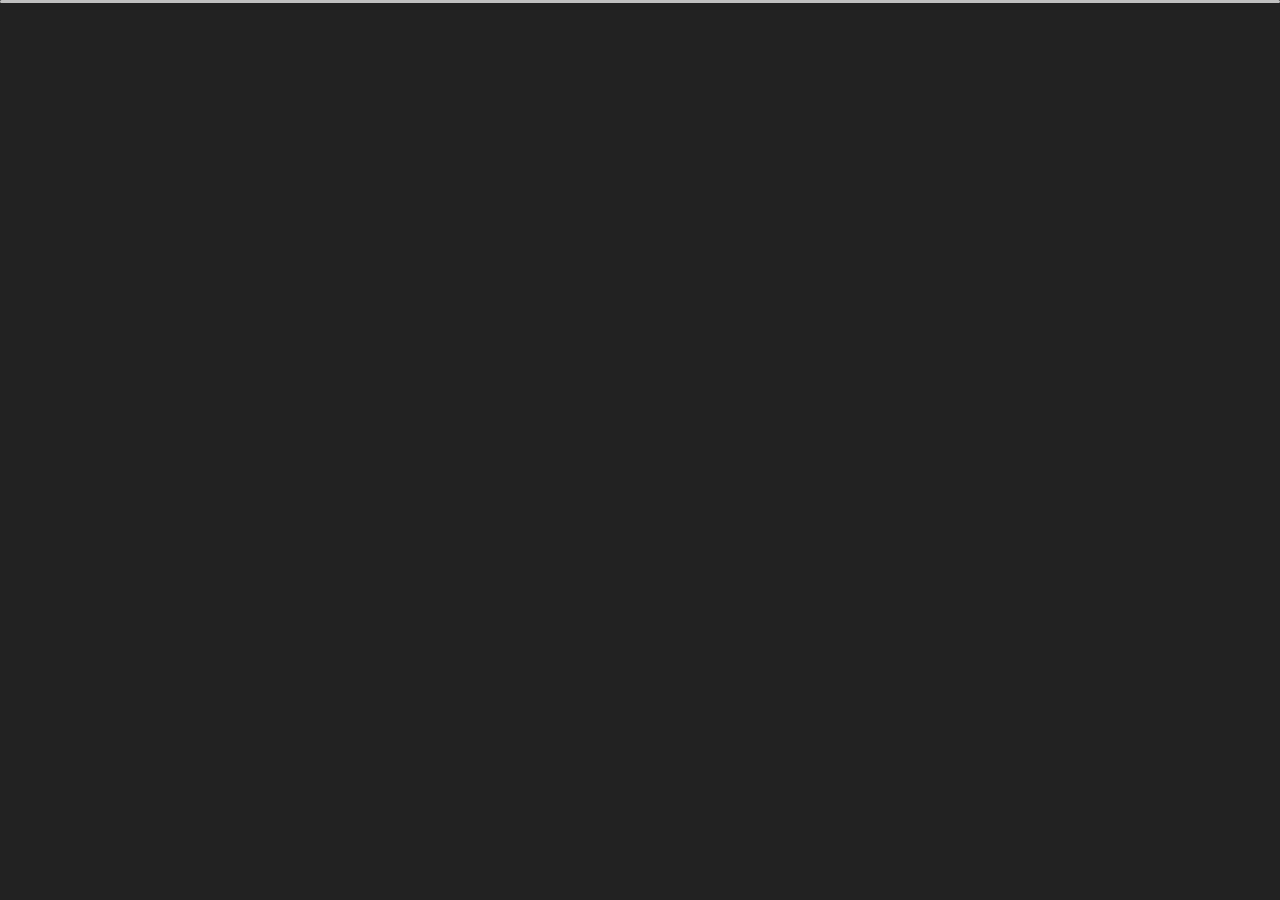
<file: index.html>
﻿<!DOCTYPE html>
<html lang="en">


<head>
    <meta charset="utf-8">
    <title>SilverGuidance</title>
    <meta name="viewport" content="width=device-width, initial-scale=1">

    <!-- Template Google Fonts -->
    <link href="https://fonts.googleapis.com/css?family=Poppins:400,400i,500,500i,600,600i,700,700i,800,800i,900,900i" rel="stylesheet">
    <link href="https://fonts.googleapis.com/css?family=Open+Sans:300,400,400i,600,600i,700" rel="stylesheet">

    <!-- Template CSS Files -->
    <link href="css/bootstrap.min.css" rel="stylesheet">
    <link href="css/preloader.min.css" rel="stylesheet">
    <link href="css/circle.css" rel="stylesheet">
    <link href="css/font-awesome.min.css" rel="stylesheet">
    <link href="css/fm.revealator.jquery.min.css" rel="stylesheet">
    <link href="css/style.css" rel="stylesheet">

    <!-- CSS Skin File -->
    <link href="css/skins/silver.css" rel="stylesheet">

    <!-- Modernizr JS File -->
    <script src="js/modernizr.custom.js"></script>
</head>

<body class="home">

<!-- Header Starts -->
<header class="header" id="navbar-collapse-toggle">
    <!-- Fixed Navigation Starts -->
    <ul class="icon-menu d-none d-lg-block revealator-slideup revealator-once revealator-delay1">
        <li class="icon-box active">
            <i class="fa fa-home"></i>
            <a href="index.html">
                <h2>Home</h2>
            </a>
        </li>
        <li class="icon-box">
            <i class="fa fa-user"></i>
            <a href="about.html">
                <h2>About</h2>
            </a>
        </li>
        <li class="icon-box">
            <i class="fa fa-briefcase"></i>
            <a href="portfolio.html">
                <h2>Portfolio</h2>
            </a>
        </li>
        <li class="icon-box">
            <i class="fa fa-envelope-open"></i>
            <a href="contact.html">
                <h2>Contact</h2>
            </a>
        </li>
        <li class="icon-box">
            <i class="fa fa-comments"></i>
            <a href="blog.html">
                <h2>Blog</h2>
            </a>
        </li>
    </ul>
    <!-- Fixed Navigation Ends -->
    <!-- Mobile Menu Starts -->
    <nav role="navigation" class="d-block d-lg-none">
        <div id="menuToggle">
            <input type="checkbox" />
            <span></span>
            <span></span>
            <span></span>
            <ul class="list-unstyled" id="menu">
                <li class="active"><a href="index.html"><i class="fa fa-home"></i><span>Home</span></a></li>
                <li><a href="about.html"><i class="fa fa-user"></i><span>About</span></a></li>
                <li><a href="portfolio.html"><i class="fa fa-folder-open"></i><span>Portfolio</span></a></li>
                <li><a href="contact.html"><i class="fa fa-envelope-open"></i><span>Contact</span></a></li>
                <li><a href="blog.html"><i class="fa fa-comments"></i><span>Blog</span></a></li>
            </ul>
        </div>
    </nav>
    <!-- Mobile Menu Ends -->
</header>
<!-- Header Ends -->
<!-- Main Content Starts -->
<section class="container-fluid main-container container-home p-0 revealator-slideup revealator-once revealator-delay1">
    <div class="color-block d-none d-lg-block"></div>
    <div class="row home-details-container align-items-center">
        <div class="col-lg-4 bg position-fixed d-none d-lg-block"></div>
        <div class="col-12 col-lg-8 offset-lg-4 home-details text-left text-sm-center text-lg-left">
            <div>
                <img src="img/img-mobile.jpg" class="img-fluid main-img-mobile d-none d-sm-block d-lg-none" alt="my picture" />
                <h6 class="text-uppercase open-sans-font mb-0 d-block d-sm-none d-lg-block">Hi There !</h6>
                <h1 class="text-uppercase poppins-font"><span>We're</span> SilverGuidance</h1>
                <p class="open-sans-font">We provide community service oppurtunities for high school students to assist the senior community !</p>
                <a href="about.html" class="btn btn-about">more about us</a>
            </div>
        </div>
    </div>
    <div class="container">
        <div class="row">
            <!-- Personal Info Starts -->
            <div class="col-12 col-lg-5 col-xl-6">
                <div class="row">
                    <div class="col-12">
                        <h3 class="text-uppercase custom-title mb-0 ft-wt-600">personal infos</h3>
                    </div>
                    <div class="col-12 d-block d-sm-none">
                        <img src="img/img-mobile.jpg" class="img-fluid main-img-mobile" alt="my picture" />
                    </div>
                    <div class="col-6">
                        <ul class="about-list list-unstyled open-sans-font">
                            <li> <span class="title">first name :</span> <span class="value d-block d-sm-inline-block d-lg-block d-xl-inline-block">Yuki</span> </li>
                            <li> <span class="title">last name :</span> <span class="value d-block d-sm-inline-block d-lg-block d-xl-inline-block">Matsumura</span> </li>
                        </ul>
                    </div>
                    <div class="col-6">
                        <ul class="about-list list-unstyled open-sans-font">
                            <li> <span class="title">Address :</span> <span class="value d-block d-sm-inline-block d-lg-block d-xl-inline-block">Yes</span> </li>
                            <li> <span class="title">phone :</span> <span class="value d-block d-sm-inline-block d-lg-block d-xl-inline-block">ENTER PHONE HERE</span> </li>
                            <li> <span class="title">Email :</span> <span class="value d-block d-sm-inline-block d-lg-block d-xl-inline-block">silverguidance</span> </li>
                        </ul>
                </div>
            </div>
            <!--Info Ends -->
            <!-- Board Member Boxes Starts -->
            <div class="col-12 col-lg-7 col-xl-6 mt-5 mt-lg-0">
                <div class="row">
                    <div class="col-6">
                        <div class="box-stats with-margin">
                            <h3 class="poppins-font position-relative">12</h3>
                            <p class="open-sans-font m-0 position-relative text-uppercase">years of <span class="d-block">experience</span></p>
                        </div>
                    </div>
                    <div class="col-6">
                        <div class="box-stats with-margin">
                            <h3 class="poppins-font position-relative">97</h3>
                            <p class="open-sans-font m-0 position-relative text-uppercase">completed <span class="d-block">projects</span></p>
                        </div>
                    </div>
                    <div class="col-6">
                        <div class="box-stats">
                            <h3 class="poppins-font position-relative">81</h3>
                            <p class="open-sans-font m-0 position-relative text-uppercase">Happy<span class="d-block">customers</span></p>
                        </div>
                    </div>
                    <div class="col-6">
                        <div class="box-stats">
                            <h3 class="poppins-font position-relative">53</h3>
                            <p class="open-sans-font m-0 position-relative text-uppercase">awards <span class="d-block">won</span></p>
                        </div>
                    </div>
                </div>
            </div>

<!-- Main Content Ends -->

<!-- Template JS Files -->
<script src="js/jquery-3.5.0.min.js"></script>
<script src="js/styleswitcher.js"></script>
<script src="js/preloader.min.js"></script>
<script src="js/fm.revealator.jquery.min.js"></script>
<script src="js/imagesloaded.pkgd.min.js"></script>
<script src="js/masonry.pkgd.min.js"></script>
<script src="js/classie.js"></script>
<script src="js/cbpGridGallery.js"></script>
<script src="js/jquery.hoverdir.js"></script>
<script src="js/popper.min.js"></script>
<script src="js/bootstrap.js"></script>
<script src="js/custom.js"></script>

</body>

</html>
</file>
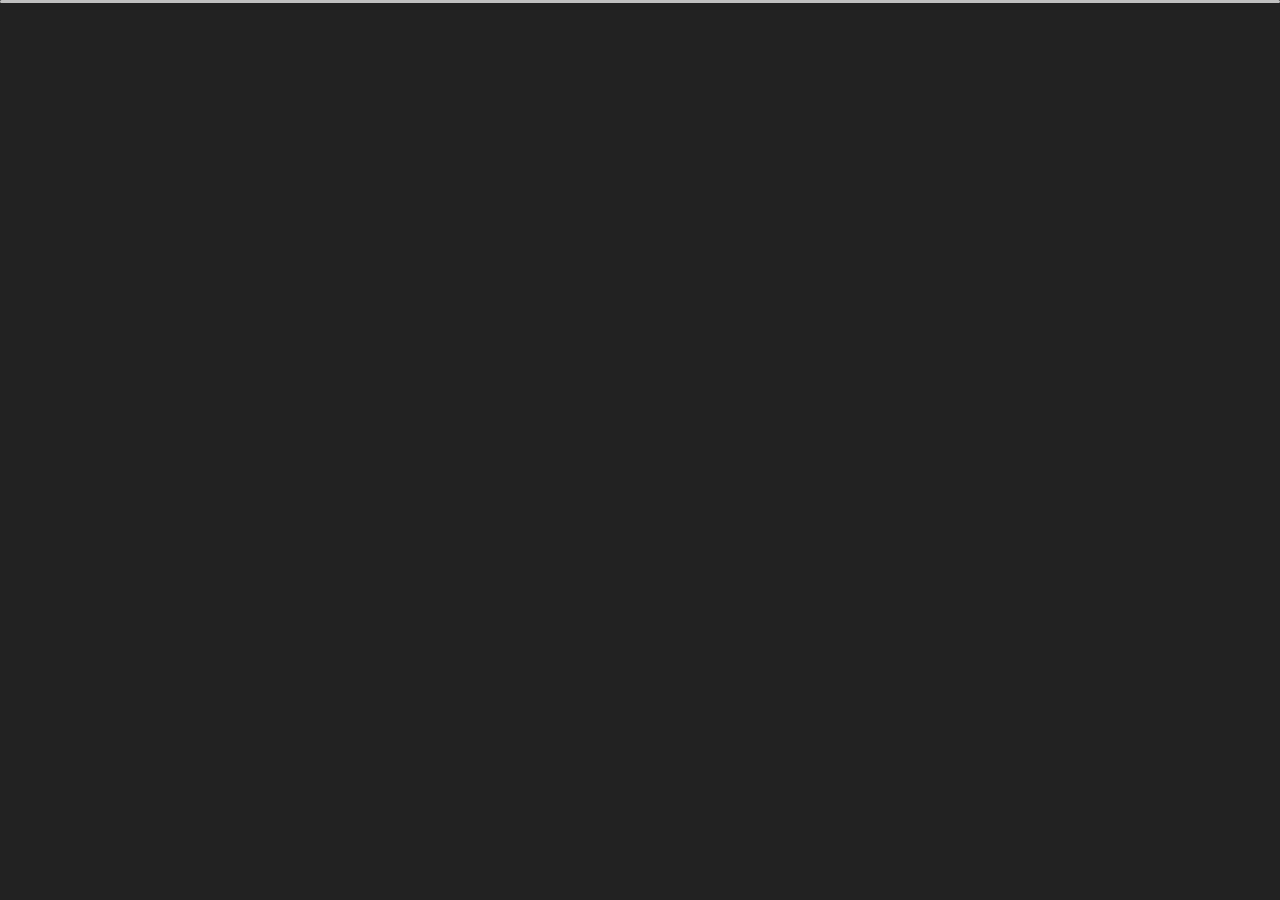
<file: about.html>
<!DOCTYPE html>
<html lang="en">


<head>
    <meta charset="utf-8">
    <title>About Us</title>
    <meta name="viewport" content="width=device-width, initial-scale=1">

    <!-- Template Google Fonts -->
    <link href="https://fonts.googleapis.com/css?family=Poppins:400,400i,500,500i,600,600i,700,700i,800,800i,900,900i" rel="stylesheet">
    <link href="https://fonts.googleapis.com/css?family=Open+Sans:300,400,400i,600,600i,700" rel="stylesheet">

    <!-- Template CSS Files -->
    <link href="css/bootstrap.min.css" rel="stylesheet">
    <link href="css/preloader.min.css" rel="stylesheet">
    <link href="css/circle.css" rel="stylesheet">
    <link href="css/font-awesome.min.css" rel="stylesheet">
    <link href="css/fm.revealator.jquery.min.css" rel="stylesheet">
    <link href="css/style.css" rel="stylesheet">

    <!-- CSS Skin File -->
    <link href="css/skins/silver.css" rel="stylesheet">

    <!-- Modernizr JS File -->
    <script src="js/modernizr.custom.js"></script>
</head>

<body class="about">
    
<!-- Header Starts -->
<header class="header" id="navbar-collapse-toggle">
    <!-- Fixed Navigation Starts -->
    <ul class="icon-menu d-none d-lg-block revealator-slideup revealator-once revealator-delay1">
        <li class="icon-box">
            <i class="fa fa-home"></i>
            <a href="index.html">
                <h2>Home</h2>
            </a>
        </li>
        <li class="icon-box active">
            <i class="fa fa-user"></i>
            <a href="about.html">
                <h2>About</h2>
            </a>
        </li>
        <li class="icon-box">
            <i class="fa fa-briefcase"></i>
            <a href="portfolio.html">
                <h2>Portfolio</h2>
            </a>
        </li>
        <li class="icon-box">
            <i class="fa fa-envelope-open"></i>
            <a href="contact.html">
                <h2>Contact</h2>
            </a>
        </li>
        <li class="icon-box">
            <i class="fa fa-comments"></i>
            <a href="blog.html">
                <h2>Blog</h2>
            </a>
        </li>
    </ul>
    <!-- Fixed Navigation Ends -->
    <!-- Mobile Menu Starts -->
    <nav role="navigation" class="d-block d-lg-none">
        <div id="menuToggle">
            <input type="checkbox" />
            <span></span>
            <span></span>
            <span></span>
            <ul class="list-unstyled" id="menu">
                <li><a href="index.html"><i class="fa fa-home"></i><span>Home</span></a></li>
                <li class="active"><a href="about.html"><i class="fa fa-user"></i><span>About</span></a></li>
                <li><a href="portfolio.html"><i class="fa fa-folder-open"></i><span>Portfolio</span></a></li>
                <li><a href="contact.html"><i class="fa fa-envelope-open"></i><span>Contact</span></a></li>
                <li><a href="blog.html"><i class="fa fa-comments"></i><span>Blog</span></a></li>
            </ul>
        </div>
    </nav>
    <!-- Mobile Menu Ends -->
</header>
<!-- Header Ends -->
<!-- Page Title Starts -->
<section class="title-section text-left text-sm-center revealator-slideup revealator-once revealator-delay1">
    <h1>ABOUT <span>US</span></h1>
    <span class="title-bg">Resume</span>
</section>
<!-- Page Title Ends -->
<!-- Main Content Starts -->
<section class="main-content revealator-slideup revealator-once revealator-delay1">
    <div class="container">
        <div class="row">
            <!-- Personal Info Starts -->
            <div class="col-12 col-lg-5 col-xl-6">
                <div class="row">
                    <div class="col-12">
                        <h3 class="text-uppercase custom-title mb-0 ft-wt-600">personal infos</h3>
                    </div>
                    <div class="col-12 d-block d-sm-none">
                        <img src="img/img-mobile.jpg" class="img-fluid main-img-mobile" alt="my picture" />
                    </div>
                    <div class="col-6">
                        <ul class="about-list list-unstyled open-sans-font">
                            <li> <span class="title">first name :</span> <span class="value d-block d-sm-inline-block d-lg-block d-xl-inline-block">Yuki</span> </li>
                            <li> <span class="title">last name :</span> <span class="value d-block d-sm-inline-block d-lg-block d-xl-inline-block">Matsumura</span> </li>
                        </ul>
                    </div>
                    <div class="col-6">
                        <ul class="about-list list-unstyled open-sans-font">
                            <li> <span class="title">Address :</span> <span class="value d-block d-sm-inline-block d-lg-block d-xl-inline-block">Yes</span> </li>
                            <li> <span class="title">phone :</span> <span class="value d-block d-sm-inline-block d-lg-block d-xl-inline-block">ENTER PHONE HERE</span> </li>
                            <li> <span class="title">Email :</span> <span class="value d-block d-sm-inline-block d-lg-block d-xl-inline-block">silverguidance</span> </li>
                        </ul>
                </div>
            </div>
            <!--Info Ends -->
            <!-- Board Member Boxes Starts -->
            <div class="col-12 col-lg-7 col-xl-6 mt-5 mt-lg-0">
                <div class="row">
                    <div class="col-6">
                        <div class="box-stats with-margin">
                            <h3 class="poppins-font position-relative">12</h3>
                            <p class="open-sans-font m-0 position-relative text-uppercase">years of <span class="d-block">experience</span></p>
                        </div>
                    </div>
                    <div class="col-6">
                        <div class="box-stats with-margin">
                            <h3 class="poppins-font position-relative">97</h3>
                            <p class="open-sans-font m-0 position-relative text-uppercase">completed <span class="d-block">projects</span></p>
                        </div>
                    </div>
                    <div class="col-6">
                        <div class="box-stats">
                            <h3 class="poppins-font position-relative">81</h3>
                            <p class="open-sans-font m-0 position-relative text-uppercase">Happy<span class="d-block">customers</span></p>
                        </div>
                    </div>
                    <div class="col-6">
                        <div class="box-stats">
                            <h3 class="poppins-font position-relative">53</h3>
                            <p class="open-sans-font m-0 position-relative text-uppercase">awards <span class="d-block">won</span></p>
                        </div>
                    </div>
                </div>
            </div>

            <!-- Boxes Ends -->
        </div>
        <hr class="separator">
        <!-- Skills Starts -->

        <!-- Experience & Education Ends -->
    </div>
</section>
<!-- Main Content Ends -->

<!-- Template JS Files -->
<script src="js/jquery-3.5.0.min.js"></script>
<script src="js/styleswitcher.js"></script>
<script src="js/preloader.min.js"></script>
<script src="js/fm.revealator.jquery.min.js"></script>
<script src="js/imagesloaded.pkgd.min.js"></script>
<script src="js/masonry.pkgd.min.js"></script>
<script src="js/classie.js"></script>
<script src="js/cbpGridGallery.js"></script>
<script src="js/jquery.hoverdir.js"></script>
<script src="js/popper.min.js"></script>
<script src="js/bootstrap.js"></script>
<script src="js/custom.js"></script>

</body>


</html>
</file>
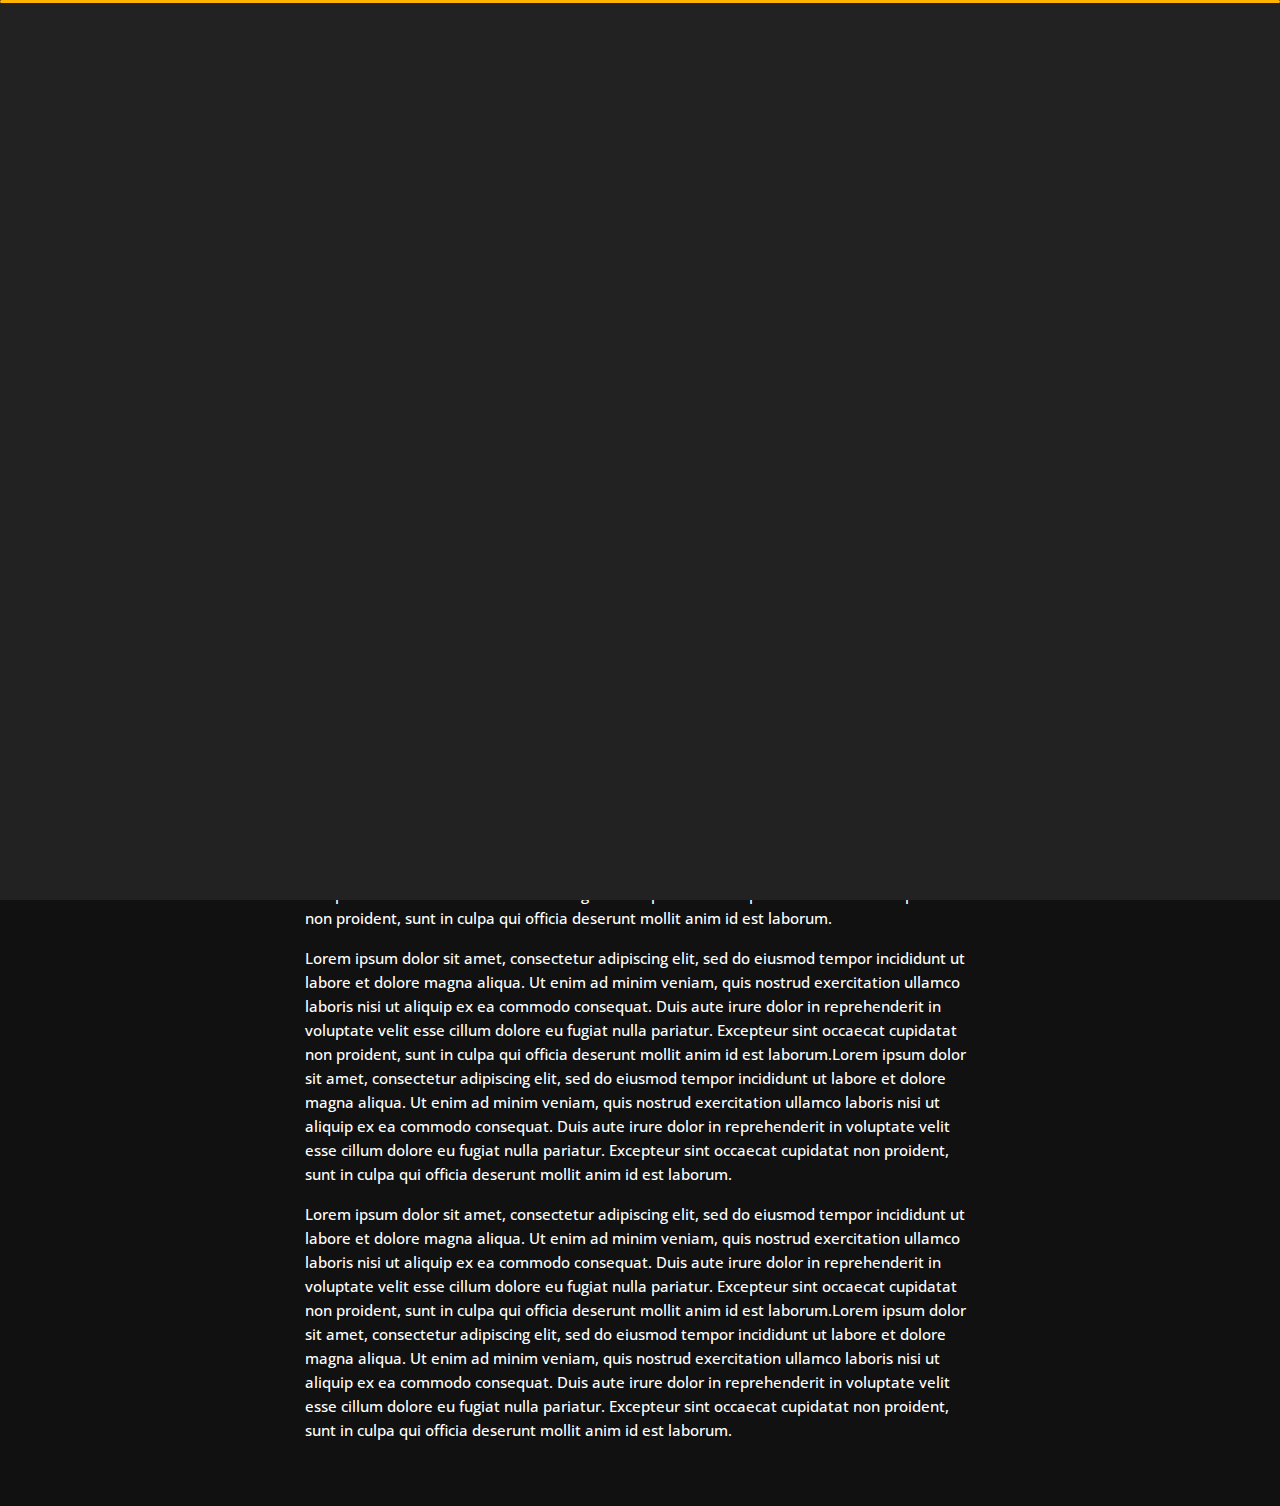
<file: blog-post.html>
<!DOCTYPE html>
<html lang="en">


<head>
    <meta charset="utf-8">
    <title>Blog - Personal Portfolio</title>
    <meta name="viewport" content="width=device-width, initial-scale=1">

    <!-- Template Google Fonts -->
    <link href="https://fonts.googleapis.com/css?family=Poppins:400,400i,500,500i,600,600i,700,700i,800,800i,900,900i" rel="stylesheet">
    <link href="https://fonts.googleapis.com/css?family=Open+Sans:300,400,400i,600,600i,700" rel="stylesheet">

    <!-- Template CSS Files -->
    <link href="css/bootstrap.min.css" rel="stylesheet">
    <link href="css/preloader.min.css" rel="stylesheet">
    <link href="css/circle.css" rel="stylesheet">
    <link href="css/font-awesome.min.css" rel="stylesheet">
    <link href="css/fm.revealator.jquery.min.css" rel="stylesheet">
    <link href="css/style.css" rel="stylesheet">

    <!-- CSS Skin File -->
    <link href="css/skins/yellow.css" rel="stylesheet">

    <!-- Live Style Switcher - demo only -->
    <link rel="alternate stylesheet" type="text/css" title="blue" href="css/skins/blue.css" />
    <link rel="alternate stylesheet" type="text/css" title="green" href="css/skins/green.css" />
    <link rel="alternate stylesheet" type="text/css" title="yellow" href="css/skins/yellow.css" />
    <link rel="alternate stylesheet" type="text/css" title="blueviolet" href="css/skins/blueviolet.css" />
    <link rel="alternate stylesheet" type="text/css" title="goldenrod" href="css/skins/goldenrod.css" />
    <link rel="alternate stylesheet" type="text/css" title="magenta" href="css/skins/magenta.css" />
    <link rel="alternate stylesheet" type="text/css" title="orange" href="css/skins/orange.css" />
    <link rel="alternate stylesheet" type="text/css" title="purple" href="css/skins/purple.css" />
    <link rel="alternate stylesheet" type="text/css" title="red" href="css/skins/red.css" />
    <link rel="alternate stylesheet" type="text/css" title="yellowgreen" href="css/skins/yellowgreen.css" />
    <link rel="stylesheet" type="text/css" href="css/styleswitcher.css" />

    <!-- Modernizr JS File -->
    <script src="js/modernizr.custom.js"></script>
</head>

<body class="blog-post">
<!-- Live Style Switcher Starts - demo only -->
<div id="switcher" class="">
    <div class="content-switcher">
        <h4>STYLE SWITCHER</h4>
        <ul>
            <li>
                <a href="#" onclick="setActiveStyleSheet('purple');" title="purple" class="color"><img src="img/styleswitcher/purple.png" alt="purple"/></a>
            </li>
            <li>
                <a href="#" onclick="setActiveStyleSheet('red');" title="red" class="color"><img src="img/styleswitcher/red.png" alt="red"/></a>
            </li>
            <li>
                <a href="#" onclick="setActiveStyleSheet('blueviolet');" title="blueviolet" class="color"><img src="img/styleswitcher/blueviolet.png" alt="blueviolet"/></a>
            </li>
            <li>
                <a href="#" onclick="setActiveStyleSheet('blue');" title="blue" class="color"><img src="img/styleswitcher/blue.png" alt="blue"/></a>
            </li>
            <li>
                <a href="#" onclick="setActiveStyleSheet('goldenrod');" title="goldenrod" class="color"><img src="img/styleswitcher/goldenrod.png" alt="goldenrod"/></a>
            </li>
            <li>
                <a href="#" onclick="setActiveStyleSheet('magenta');" title="magenta" class="color"><img src="img/styleswitcher/magenta.png" alt="magenta"/></a>
            </li>
            <li>
                <a href="#" onclick="setActiveStyleSheet('yellowgreen');" title="yellowgreen" class="color"><img src="img/styleswitcher/yellowgreen.png" alt="yellowgreen"/></a>
            </li>
            <li>
                <a href="#" onclick="setActiveStyleSheet('orange');" title="orange" class="color"><img src="img/styleswitcher/orange.png" alt="orange"/></a>
            </li>
            <li>
                <a href="#" onclick="setActiveStyleSheet('green');" title="green" class="color"><img src="img/styleswitcher/green.png" alt="green"/></a>
            </li>
            <li>
                <a href="#" onclick="setActiveStyleSheet('yellow');" title="yellow" class="color"><img src="img/styleswitcher/yellow.png" alt="yellow"/></a>
            </li>
        </ul>

       <div id="hideSwitcher">&times;</div>
    </div>
</div>
<div id="showSwitcher" class="styleSecondColor"><i class="fa fa-cog fa-spin"></i></div>
<!-- Live Style Switcher Ends - demo only -->
<!-- Header Starts -->
<header class="header" id="navbar-collapse-toggle">
    <!-- Fixed Navigation Starts -->
    <ul class="icon-menu d-none d-lg-block revealator-slideup revealator-once revealator-delay1">
        <li class="icon-box">
            <i class="fa fa-home"></i>
            <a href="index.html">
                <h2>Home</h2>
            </a>
        </li>
        <li class="icon-box">
            <i class="fa fa-user"></i>
            <a href="about.html">
                <h2>About</h2>
            </a>
        </li>
        <li class="icon-box">
            <i class="fa fa-briefcase"></i>
            <a href="portfolio.html">
                <h2>Portfolio</h2>
            </a>
        </li>
        <li class="icon-box">
            <i class="fa fa-envelope-open"></i>
            <a href="contact.html">
                <h2>Contact</h2>
            </a>
        </li>
        <li class="icon-box active">
            <i class="fa fa-comments"></i>
            <a href="blog.html">
                <h2>Blog</h2>
            </a>
        </li>
    </ul>
    <!-- Fixed Navigation Ends -->
    <!-- Mobile Menu Starts -->
    <nav role="navigation" class="d-block d-lg-none">
        <div id="menuToggle">
            <input type="checkbox" />
            <span></span>
            <span></span>
            <span></span>
            <ul class="list-unstyled" id="menu">
                <li><a href="index.html"><i class="fa fa-home"></i><span>Home</span></a></li>
                <li><a href="about.html"><i class="fa fa-user"></i><span>About</span></a></li>
                <li><a href="portfolio.html"><i class="fa fa-folder-open"></i><span>Portfolio</span></a></li>
                <li><a href="contact.html"><i class="fa fa-envelope-open"></i><span>Contact</span></a></li>
                <li class="active"><a href="blog.html"><i class="fa fa-comments"></i><span>Blog</span></a></li>
            </ul>
        </div>
    </nav>
    <!-- Mobile Menu Ends -->
</header>
<!-- Header Ends -->
<!-- Page Title Starts -->
<section class="title-section text-left text-sm-center revealator-slideup revealator-once revealator-delay1">
    <h1>my <span>blog</span></h1>
    <span class="title-bg">posts</span>
</section>
<!-- Page Title Ends -->
<!-- Main Content Starts -->
<section class="main-content revealator-slideup revealator-once revealator-delay1">
    <div class="container">
        <div class="row">
            <!-- Article Starts -->
            <article class="col-12">
                <!-- Meta Starts -->
                <div class="meta open-sans-font">
                    <span><i class="fa fa-user"></i> steve</span>
                    <span class="date"><i class="fa fa-calendar"></i> 9 January 2017</span>
                    <span><i class="fa fa-tags"></i> wordpress, business, economy, design</span>
                </div>
                <!-- Meta Ends -->
                <!-- Article Content Starts -->
                <h1 class="text-uppercase text-capitalize">Everything You Need to Know About Web Accessibility</h1>
                <img src="img/blog/blog-post-1.jpg" class="img-fluid" alt="Blog image"/>
                <div class="blog-excerpt open-sans-font pb-5">
                    <p>Lorem ipsum dolor sit amet, consectetur adipiscing elit, sed do eiusmod tempor incididunt ut labore et dolore magna aliqua. Ut enim ad minim veniam, quis nostrud exercitation ullamco laboris nisi ut aliquip ex ea commodo consequat.
                        Duis aute irure dolor in reprehenderit in voluptate velit esse cillum dolore eu fugiat nulla pariatur. Excepteur sint occaecat cupidatat non proident, sunt in culpa qui officia deserunt mollit anim id est laborum.</p>
                    <p>Lorem ipsum dolor sit amet, consectetur adipiscing elit, sed do eiusmod tempor incididunt ut labore et dolore magna aliqua. Ut enim ad minim veniam, quis nostrud exercitation ullamco laboris nisi ut aliquip ex ea commodo consequat.
                        Duis aute irure dolor in reprehenderit in voluptate velit esse cillum dolore eu fugiat nulla pariatur. Excepteur sint occaecat cupidatat non proident, sunt in culpa qui officia deserunt mollit anim id est laborum.Lorem ipsum
                        dolor sit amet, consectetur adipiscing elit, sed do eiusmod tempor incididunt ut labore et dolore magna aliqua. Ut enim ad minim veniam, quis nostrud exercitation ullamco laboris nisi ut aliquip ex ea commodo consequat. Duis
                        aute irure dolor in reprehenderit in voluptate velit esse cillum dolore eu fugiat nulla pariatur. Excepteur sint occaecat cupidatat non proident, sunt in culpa qui officia deserunt mollit anim id est laborum.</p>
                    <p>Lorem ipsum dolor sit amet, consectetur adipiscing elit, sed do eiusmod tempor incididunt ut labore et dolore magna aliqua. Ut enim ad minim veniam, quis nostrud exercitation ullamco laboris nisi ut aliquip ex ea commodo consequat.
                        Duis aute irure dolor in reprehenderit in voluptate velit esse cillum dolore eu fugiat nulla pariatur. Excepteur sint occaecat cupidatat non proident, sunt in culpa qui officia deserunt mollit anim id est laborum.Lorem ipsum
                        dolor sit amet, consectetur adipiscing elit, sed do eiusmod tempor incididunt ut labore et dolore magna aliqua. Ut enim ad minim veniam, quis nostrud exercitation ullamco laboris nisi ut aliquip ex ea commodo consequat. Duis
                        aute irure dolor in reprehenderit in voluptate velit esse cillum dolore eu fugiat nulla pariatur. Excepteur sint occaecat cupidatat non proident, sunt in culpa qui officia deserunt mollit anim id est laborum.</p>
                </div>
                <!-- Article Content Ends -->
            </article>
            <!-- Article Ends -->
        </div>
    </div>
</section>
<!-- Template JS Files -->
<script src="js/jquery-3.5.0.min.js"></script>
<script src="js/styleswitcher.js"></script>
<script src="js/preloader.min.js"></script>
<script src="js/fm.revealator.jquery.min.js"></script>
<script src="js/imagesloaded.pkgd.min.js"></script>
<script src="js/masonry.pkgd.min.js"></script>
<script src="js/classie.js"></script>
<script src="js/cbpGridGallery.js"></script>
<script src="js/jquery.hoverdir.js"></script>
<script src="js/popper.min.js"></script>
<script src="js/bootstrap.js"></script>
<script src="js/custom.js"></script>

</body>


</html>
</file>
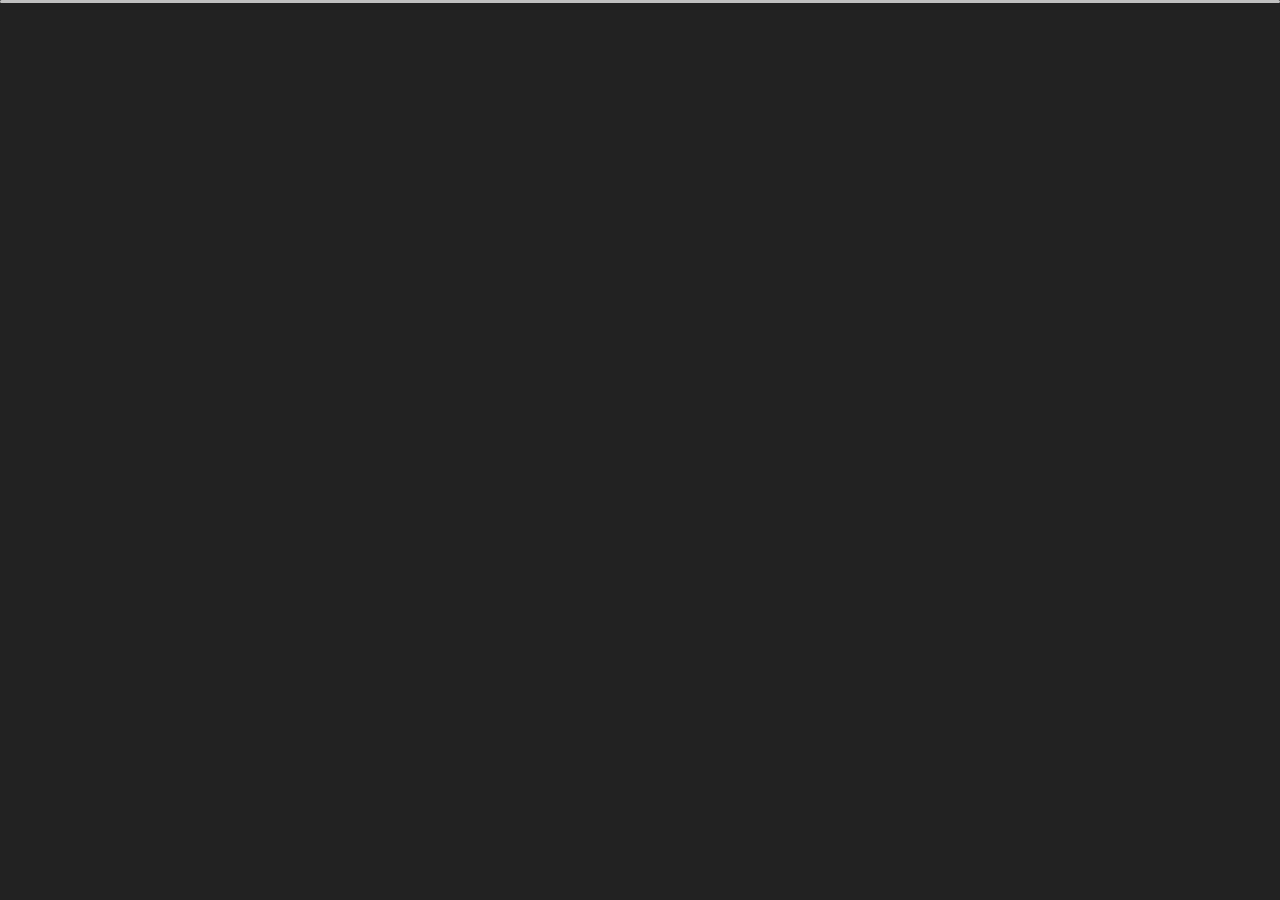
<file: contact.html>
<!DOCTYPE html>
<html lang="en">


<head>
    <meta charset="utf-8">
    <title>Contact - Personal Portfolio</title>
    <meta name="viewport" content="width=device-width, initial-scale=1">

    <!-- Template Google Fonts -->
    <link href="https://fonts.googleapis.com/css?family=Poppins:400,400i,500,500i,600,600i,700,700i,800,800i,900,900i" rel="stylesheet">
    <link href="https://fonts.googleapis.com/css?family=Open+Sans:300,400,400i,600,600i,700" rel="stylesheet">

    <!-- Template CSS Files -->
    <link href="css/bootstrap.min.css" rel="stylesheet">
    <link href="css/preloader.min.css" rel="stylesheet">
    <link href="css/circle.css" rel="stylesheet">
    <link href="css/font-awesome.min.css" rel="stylesheet">
    <link href="css/fm.revealator.jquery.min.css" rel="stylesheet">
    <link href="css/style.css" rel="stylesheet">

    <!-- CSS Skin File -->
    <link href="css/skins/silver.css" rel="stylesheet">
    
    <!-- Modernizr JS File -->
    <script src="js/modernizr.custom.js"></script>
</head>

<body class="contact">

<!-- Header Starts -->
<header class="header" id="navbar-collapse-toggle">
    <!-- Fixed Navigation Starts -->
    <ul class="icon-menu d-none d-lg-block revealator-slideup revealator-once revealator-delay1">
        <li class="icon-box">
            <i class="fa fa-home"></i>
            <a href="index.html">
                <h2>Home</h2>
            </a>
        </li>
        <li class="icon-box">
            <i class="fa fa-user"></i>
            <a href="about.html">
                <h2>About</h2>
            </a>
        </li>
        <li class="icon-box">
            <i class="fa fa-briefcase"></i>
            <a href="portfolio.html">
                <h2>Portfolio</h2>
            </a>
        </li>
        <li class="icon-box active">
            <i class="fa fa-envelope-open"></i>
            <a href="contact.html">
                <h2>Contact</h2>
            </a>
        </li>
        <li class="icon-box">
            <i class="fa fa-comments"></i>
            <a href="blog.html">
                <h2>Blog</h2>
            </a>
        </li>
    </ul>
    <!-- Fixed Navigation Ends -->
    <!-- Mobile Menu Starts -->
    <nav role="navigation" class="d-block d-lg-none">
        <div id="menuToggle">
            <input type="checkbox" />
            <span></span>
            <span></span>
            <span></span>
            <ul class="list-unstyled" id="menu">
                <li><a href="index.html"><i class="fa fa-home"></i><span>Home</span></a></li>
                <li><a href="about.html"><i class="fa fa-user"></i><span>About</span></a></li>
                <li><a href="portfolio.html"><i class="fa fa-folder-open"></i><span>Portfolio</span></a></li>
                <li class="active"><a href="contact.html"><i class="fa fa-envelope-open"></i><span>Contact</span></a></li>
                <li><a href="blog.html"><i class="fa fa-comments"></i><span>Blog</span></a></li>
            </ul>
        </div>
    </nav>
    <!-- Mobile Menu Ends -->
</header>
<!-- Header Ends -->
<!-- Page Title Starts -->
<section class="title-section text-left text-sm-center revealator-slideup revealator-once revealator-delay1">
    <h1>get in <span>touch</span></h1>
    <span class="title-bg">contact</span>
</section>
<!-- Page Title Ends -->
<!-- Main Content Starts -->
<section class="main-content revealator-slideup revealator-once revealator-delay1">
    <div class="container">
        <div class="row">
            <!-- Left Side Starts -->
            <div class="col-12 col-lg-4">
                <h3 class="text-uppercase custom-title mb-0 ft-wt-600 pb-3">Don't be shy !</h3>
                <p class="open-sans-font mb-3">Feel free to get in touch with us !</p>
                <p class="open-sans-font custom-span-contact position-relative">
                    <i class="fa fa-envelope-open position-absolute"></i>
                    <span class="d-block">mail us</span>silverguidance23@gmail.com
                </p>
                <p class="open-sans-font custom-span-contact position-relative">
                    <i class="fa fa-phone-square position-absolute"></i>
                    <span class="d-block">call me</span>PUT NUMBER HERE
                </p>
                <ul class="social list-unstyled pt-1 mb-5">
                    <li class="facebook"><a title="Facebook" href="#"><i class="fa fa-facebook"></i></a>
                    </li>
                    <li class="twitter"><a title="Twitter" href="#"><i class="fa fa-twitter"></i></a>
                    </li>
                    <li class="youtube"><a title="Youtube" href="#"><i class="fa fa-youtube"></i></a>
                    </li>
                    </li>
                </ul>
            </div>
            <!-- Left Side Ends -->
            <!-- Contact Form Starts -->
            <div class="col-12 col-lg-8">
                <form class="contactform" method="post" action="http://slimhamdi.net/tunis/dark/php/process-form.php">
                    <div class="contactform">
                        <div class="row">
                            <div class="col-12 col-md-4">
                                <input type="text" name="name" placeholder="YOUR NAME">
                            </div>
                            <div class="col-12 col-md-4">
                                <input type="email" name="email" placeholder="YOUR EMAIL">
                            </div>
                            <div class="col-12 col-md-4">
                                <input type="text" name="subject" placeholder="YOUR SUBJECT">
                            </div>
                            <div class="col-12">
                                <textarea name="message" placeholder="YOUR MESSAGE"></textarea>
                                <button type="submit" class="btn btn-contact">Send Message</button>
                            </div>
                            <div class="col-12 form-message">
                                <span class="output_message text-center font-weight-600 text-uppercase"></span>
                            </div>
                        </div>
                    </div>
                </form>
            </div>
            <!-- Contact Form Ends -->
        </div>
    </div>

</section>
<!-- Template JS Files -->
<script src="js/jquery-3.5.0.min.js"></script>
<script src="js/styleswitcher.js"></script>
<script src="js/preloader.min.js"></script>
<script src="js/fm.revealator.jquery.min.js"></script>
<script src="js/imagesloaded.pkgd.min.js"></script>
<script src="js/masonry.pkgd.min.js"></script>
<script src="js/classie.js"></script>
<script src="js/cbpGridGallery.js"></script>
<script src="js/jquery.hoverdir.js"></script>
<script src="js/popper.min.js"></script>
<script src="js/bootstrap.js"></script>
<script src="js/custom.js"></script>

</body>


</html>
</file>
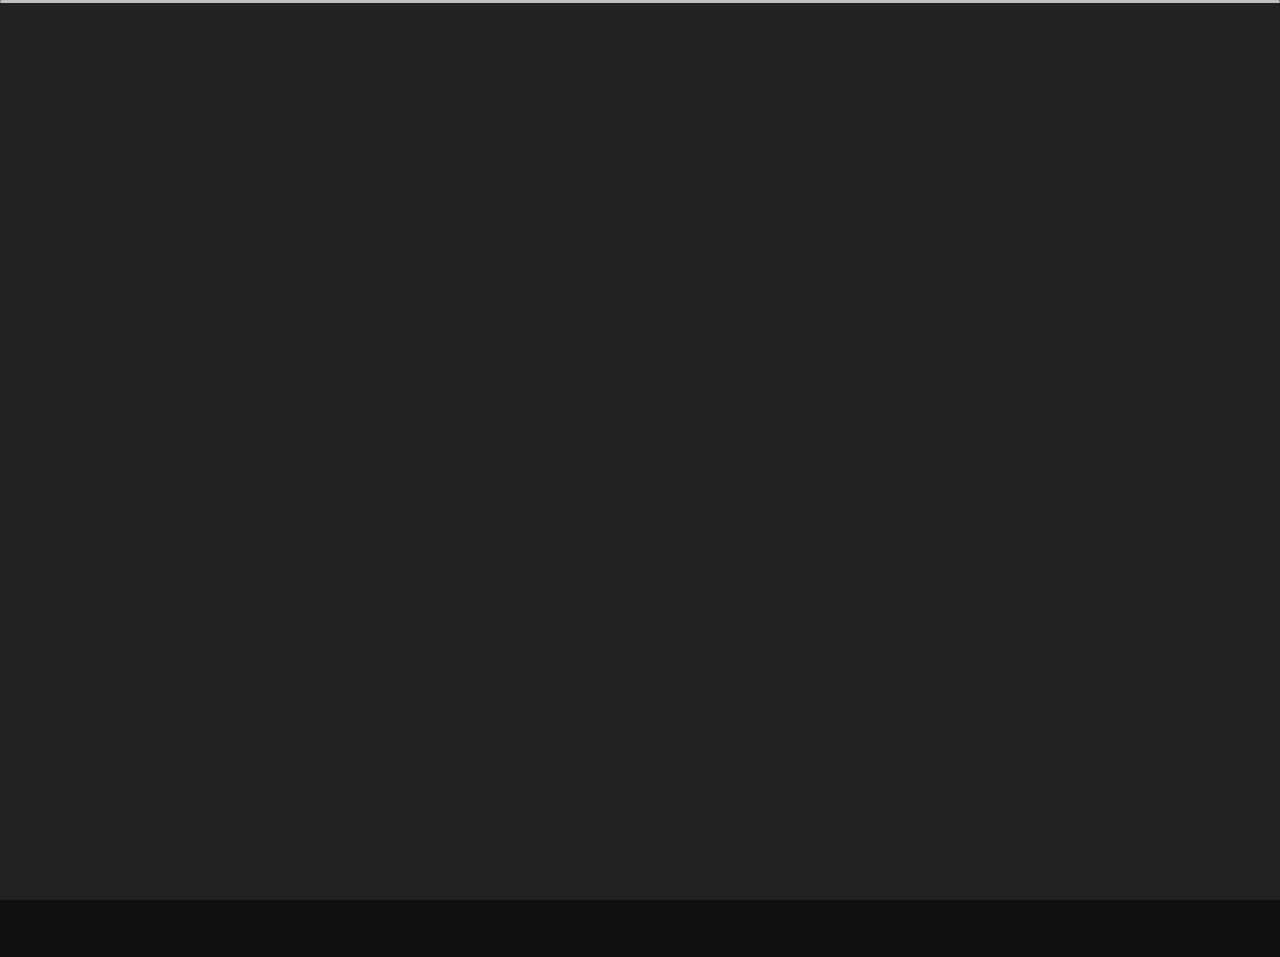
<file: portfolio.html>
<!DOCTYPE html>
<html lang="en">


<head>
    <meta charset="utf-8">
    <title>Portfolio</title>
    <meta name="viewport" content="width=device-width, initial-scale=1">

    <!-- Template Google Fonts -->
    <link href="https://fonts.googleapis.com/css?family=Poppins:400,400i,500,500i,600,600i,700,700i,800,800i,900,900i" rel="stylesheet">
    <link href="https://fonts.googleapis.com/css?family=Open+Sans:300,400,400i,600,600i,700" rel="stylesheet">

    <!-- Template CSS Files -->
    <link href="css/bootstrap.min.css" rel="stylesheet">
    <link href="css/preloader.min.css" rel="stylesheet">
    <link href="css/circle.css" rel="stylesheet">
    <link href="css/font-awesome.min.css" rel="stylesheet">
    <link href="css/fm.revealator.jquery.min.css" rel="stylesheet">
    <link href="css/style.css" rel="stylesheet">

    <!-- CSS Skin File -->
    <link href="css/skins/silver.css" rel="stylesheet">
    
    <!-- Modernizr JS File -->
    <script src="js/modernizr.custom.js"></script>
</head>

<body class="portfolio">

<!-- Header Starts -->
<header class="header" id="navbar-collapse-toggle">
    <!-- Fixed Navigation Starts -->
    <ul class="icon-menu d-none d-lg-block revealator-slideup revealator-once revealator-delay1">
        <li class="icon-box">
            <i class="fa fa-home"></i>
            <a href="index.html">
                <h2>Home</h2>
            </a>
        </li>
        <li class="icon-box">
            <i class="fa fa-user"></i>
            <a href="about.html">
                <h2>About</h2>
            </a>
        </li>
        <li class="icon-box active">
            <i class="fa fa-briefcase"></i>
            <a href="portfolio.html">
                <h2>Portfolio</h2>
            </a>
        </li>
        <li class="icon-box">
            <i class="fa fa-envelope-open"></i>
            <a href="contact.html">
                <h2>Contact</h2>
            </a>
        </li>
        <li class="icon-box">
            <i class="fa fa-comments"></i>
            <a href="blog.html">
                <h2>Blog</h2>
            </a>
        </li>
    </ul>
    <!-- Fixed Navigation Ends -->
    <!-- Mobile Menu Starts -->
    <nav role="navigation" class="d-block d-lg-none">
        <div id="menuToggle">
            <input type="checkbox" />
            <span></span>
            <span></span>
            <span></span>
            <ul class="list-unstyled" id="menu">
                <li><a href="index.html"><i class="fa fa-home"></i><span>Home</span></a></li>
                <li><a href="about.html"><i class="fa fa-user"></i><span>About</span></a></li>
                <li class="active"><a href="portfolio.html"><i class="fa fa-folder-open"></i><span>Portfolio</span></a></li>
                <li><a href="contact.html"><i class="fa fa-envelope-open"></i><span>Contact</span></a></li>
                <li><a href="blog.html"><i class="fa fa-comments"></i><span>Blog</span></a></li>
            </ul>
        </div>
    </nav>
    <!-- Mobile Menu Ends -->
</header>
<!-- Header Ends -->
<!-- Page Title Starts -->
<section class="title-section text-left text-sm-center revealator-slideup revealator-once revealator-delay1">
    <h1><span>portfolio</span></h1>
    <span class="title-bg">works</span>
</section>
<!-- Page Title Ends -->
<!-- Main Content Starts -->
<section class="main-content text-center revealator-slideup revealator-once revealator-delay1">
    <div id="grid-gallery" class="container grid-gallery">
        <!-- Portfolio Grid Starts -->
        <section class="grid-wrap">
            <ul class="row grid">
                <!-- Portfolio Item Starts -->
                <li>
                    <figure>
                        <img src="img/projects/project-1.jpg" alt="Portolio Image" />
                        <div><span>Image Project</span></div>
                    </figure>
                </li>
                <!-- Portfolio Item Ends -->
                <!-- Portfolio Item Starts -->
                <li>
                    <figure>
                        <img src="img/projects/project-2.jpg" alt="Portolio Image" />
                        <div><span>Youtube Project</span></div>
                    </figure>
                </li>
                <!-- Portfolio Item Ends -->
                <!-- Portfolio Item Starts -->
                <li>
                    <figure>
                        <img src="img/projects/project-3.jpg" alt="Portolio Image" />
                        <div><span>Slider Project</span></div>
                    </figure>
                </li>
                <!-- Portfolio Item Ends -->
                <!-- Portfolio Item Starts -->
                <li>
                    <figure>
                        <img src="img/projects/project-4.jpg" alt="Portolio Image" />
                        <div><span>Local Video Project</span></div>
                    </figure>
                </li>
                <!-- Portfolio Item Ends -->
                <!-- Portfolio Item Starts -->
                <li>
                    <figure>
                        <img src="img/projects/project-5.jpg" alt="Portolio Image" />
                        <div><span>Image Project</span></div>
                    </figure>
                </li>
                <!-- Portfolio Item Ends -->
                <!-- Portfolio Item Starts -->
                <li>
                    <figure>
                        <img src="img/projects/project-6.jpg" alt="Portolio Image" />
                        <div><span>Image Project</span></div>
                    </figure>
                </li>
                <!-- Portfolio Item Ends -->
                <!-- Portfolio Item Starts -->
                <li>
                    <figure>
                        <img src="img/projects/project-7.jpg" alt="Portolio Image" />
                        <div><span>Image Project</span></div>
                    </figure>
                </li>
                <!-- Portfolio Item Ends -->
                <!-- Portfolio Item Starts -->
                <li>
                    <figure>
                        <img src="img/projects/project-8.jpg" alt="Portolio Image" />
                        <div><span>Image Project</span></div>
                    </figure>
                </li>
                <!-- Portfolio Item Ends -->
                <!-- Portfolio Item Starts -->
                <li>
                    <figure>
                        <img src="img/projects/project-9.jpg" alt="Portolio Image" />
                        <div><span>Image Project</span></div>
                    </figure>
                </li>
                <!-- Portfolio Item Ends -->
            </ul>
        </section>
        <!-- Portfolio Grid Ends -->
        <!-- Portfolio Details Starts -->
        <section class="slideshow">
            <ul>
                <!-- Portfolio Item Detail Starts -->
                <li>
                    <figure>
                        <!-- Project Details Starts -->
                        <figcaption>
                            <h3>Image Project</h3>
                            <div class="row open-sans-font">
                                <div class="col-12 col-sm-6 mb-2">
                                    <i class="fa fa-file-text-o pr-2"></i><span class="project-label">Project </span>: <span class="ft-wt-600 uppercase">Website</span>
                                </div>
                                <div class="col-12 col-sm-6 mb-2">
                                    <i class="fa fa-user-o pr-2"></i><span class="project-label">Client </span>: <span class="ft-wt-600 uppercase">Envato</span>
                                </div>
                                <div class="col-12 col-sm-6 mb-2">
                                    <i class="fa fa-code pr-2"></i><span class="project-label">Langages </span>: <span class="ft-wt-600 uppercase">HTML, CSS, Javascript</span>
                                </div>
                                <div class="col-12 col-sm-6 mb-2">
                                    <i class="fa fa-external-link pr-2"></i><span class="project-label">Preview </span>: <span class="ft-wt-600 uppercase"><a href="#" target="_blank">www.envato.com</a></span>
                                </div>
                            </div>
                        </figcaption>
                        <!-- Project Details Ends -->
                        <!-- Main Project Content Starts -->
                        <img src="img/projects/project-1.jpg" alt="Portolio Image" />
                        <!-- Main Project Content Ends -->
                    </figure>
                </li>
                <!-- Portfolio Item Detail Ends -->
                <!-- Portfolio Item Detail Starts -->
                <li>
                    <figure>
                        <!-- Project Details Starts -->
                        <figcaption>
                            <h3>Youtube Project</h3>
                            <div class="row open-sans-font">
                                <div class="col-6 mb-2">
                                    <i class="fa fa-file-text-o pr-2"></i><span class="project-label">Project </span>: <span class="ft-wt-600 uppercase">Video</span>
                                </div>
                                <div class="col-6 mb-2">
                                    <i class="fa fa-user-o pr-2"></i><span class="project-label">Client </span>: <span class="ft-wt-600 uppercase">Videohive</span>
                                </div>
                                <div class="col-6 mb-2">
                                    <i class="fa fa-code pr-2"></i><span class="project-label">Langages </span>: <span class="ft-wt-600 uppercase">Adobe After Effects</span>
                                </div>
                                <div class="col-6 mb-2">
                                    <i class="fa fa-external-link pr-2"></i><span class="project-label">Preview </span>: <span class="ft-wt-600 uppercase"><a href="#" target="_blank">www.videohive.net</a></span>
                                </div>
                            </div>
                        </figcaption>
                        <!-- Project Details Ends -->
                        <!-- Main Project Content Starts -->
                        <div class="videocontainer">
                            <iframe class="youtube-video" src="https://www.youtube.com/embed/7e90gBu4pas?enablejsapi=1&amp;version=3&amp;playerapiid=ytplayer" allowfullscreen></iframe>
                        </div>
                        <!-- Main Project Content Ends -->
                    </figure>
                </li>
                <!-- Portfolio Item Detail Ends -->
                <!-- Portfolio Item Detail Starts -->
                <li>
                    <figure>
                        <!-- Project Details Starts -->
                        <figcaption>
                            <h3>Slider Project</h3>
                            <div class="row open-sans-font">
                                <div class="col-6 mb-2">
                                    <i class="fa fa-file-text-o pr-2"></i><span class="project-label">Project </span>: <span class="ft-wt-600 uppercase">Website</span>
                                </div>
                                <div class="col-6 mb-2">
                                    <i class="fa fa-user-o pr-2"></i><span class="project-label">Client </span>: <span class="ft-wt-600 uppercase">Themeforest</span>
                                </div>
                                <div class="col-6 mb-2">
                                    <i class="fa fa-code pr-2"></i><span class="project-label">Langages </span>: <span class="ft-wt-600 uppercase">HTML, CSS, Javascript</span>
                                </div>
                                <div class="col-6 mb-2">
                                    <i class="fa fa-external-link pr-2"></i><span class="project-label">Preview </span>: <span class="ft-wt-600 uppercase"><a href="#" target="_blank">www.themeforest.net</a></span>
                                </div>
                            </div>
                        </figcaption>
                        <!-- Project Details Ends -->
                        <!-- Main Project Content Starts -->
                        <div id="slider" class="carousel slide portfolio-slider" data-ride="carousel" data-interval="false">
                            <ol class="carousel-indicators">
                                <li data-target="#slider" data-slide-to="0" class="active"></li>
                                <li data-target="#slider" data-slide-to="1"></li>
                                <li data-target="#slider" data-slide-to="2"></li>
                            </ol>
                            <!-- The slideshow -->
                            <div class="carousel-inner">
                                <div class="carousel-item active">
                                    <img src="img/projects/project-3.jpg" alt="slide 1">
                                </div>
                                <div class="carousel-item">
                                    <img src="img/projects/project-2.jpg" alt="slide 2">
                                </div>
                                <div class="carousel-item">
                                    <img src="img/projects/project-1.jpg" alt="slide 3">
                                </div>
                            </div>
                        </div>
                        <!-- Main Project Content Ends -->
                    </figure>
                </li>
                <!-- Portfolio Item Detail Ends -->
                <!-- Portfolio Item Detail Starts -->
                <li>
                    <figure>
                        <!-- Project Details Starts -->
                        <figcaption>
                            <h3>Local Video Project</h3>
                            <div class="row open-sans-font">
                                <div class="col-6 mb-2">
                                    <i class="fa fa-file-text-o pr-2"></i><span class="project-label">Project </span>: <span class="ft-wt-600 uppercase">Video</span>
                                </div>
                                <div class="col-6 mb-2">
                                    <i class="fa fa-user-o pr-2"></i><span class="project-label">Client </span>: <span class="ft-wt-600 uppercase">Videohive</span>
                                </div>
                                <div class="col-6 mb-2">
                                    <i class="fa fa-code pr-2"></i><span class="project-label">Langages </span>: <span class="ft-wt-600 uppercase">Adobe Premium</span>
                                </div>
                                <div class="col-6 mb-2">
                                    <i class="fa fa-external-link pr-2"></i><span class="project-label">Preview </span>: <span class="ft-wt-600 uppercase"><a href="#" target="_blank">www.envato.com</a></span>
                                </div>
                            </div>
                        </figcaption>
                        <!-- Project Details Ends -->
                        <!-- Main Project Content Starts -->
                        <video id="video" class="responsive-video" controls poster="img/projects/project-1.jpg">
                            <source src="img/projects/video.mp4" type="video/mp4">
                        </video>
                        <!-- Main Project Content Ends -->
                    </figure>
                </li>
                <!-- Portfolio Item Detail Ends -->
                <!-- Portfolio Item Detail Starts -->
                <li>
                    <figure>
                        <!-- Project Details Starts -->
                        <figcaption>
                            <h3>Image Project</h3>
                            <div class="row open-sans-font">
                                <div class="col-6 mb-2">
                                    <i class="fa fa-file-text-o pr-2"></i><span class="project-label">Project </span>: <span class="ft-wt-600 uppercase">Website</span>
                                </div>
                                <div class="col-6 mb-2">
                                    <i class="fa fa-user-o pr-2"></i><span class="project-label">Client </span>: <span class="ft-wt-600 uppercase">Envato</span>
                                </div>
                                <div class="col-6 mb-2">
                                    <i class="fa fa-code pr-2"></i><span class="project-label">Langages </span>: <span class="ft-wt-600 uppercase">HTML, CSS, Javascript</span>
                                </div>
                                <div class="col-6 mb-2">
                                    <i class="fa fa-external-link pr-2"></i><span class="project-label">Preview </span>: <span class="ft-wt-600 uppercase"><a href="#" target="_blank">www.envato.com</a></span>
                                </div>
                            </div>
                        </figcaption>
                        <!-- Project Details Ends -->
                        <!-- Main Project Content Starts -->
                        <img src="img/projects/project-5.jpg" alt="Portolio Image" />
                        <!-- Main Project Content Ends -->
                    </figure>
                </li>
                <!-- Portfolio Item Detail Ends -->
                <!-- Portfolio Item Detail Starts -->
                <li>
                    <figure>
                        <!-- Project Details Starts -->
                        <figcaption>
                            <h3>Image Project</h3>
                            <div class="row open-sans-font">
                                <div class="col-6 mb-2">
                                    <i class="fa fa-file-text-o pr-2"></i><span class="project-label">Project </span>: <span class="ft-wt-600 uppercase">Website</span>
                                </div>
                                <div class="col-6 mb-2">
                                    <i class="fa fa-user-o pr-2"></i><span class="project-label">Client </span>: <span class="ft-wt-600 uppercase">Envato</span>
                                </div>
                                <div class="col-6 mb-2">
                                    <i class="fa fa-code pr-2"></i><span class="project-label">Langages </span>: <span class="ft-wt-600 uppercase">HTML, CSS, Javascript</span>
                                </div>
                                <div class="col-6 mb-2">
                                    <i class="fa fa-external-link pr-2"></i><span class="project-label">Preview </span>: <span class="ft-wt-600 uppercase"><a href="#" target="_blank">www.envato.com</a></span>
                                </div>
                            </div>
                        </figcaption>
                        <!-- Project Details Ends -->
                        <!-- Main Project Content Starts -->
                        <img src="img/projects/project-6.jpg" alt="Portolio Image" />
                        <!-- Main Project Content Ends -->
                    </figure>
                </li>
                <!-- Portfolio Item Detail Ends -->
                <!-- Portfolio Item Detail Starts -->
                <li>
                    <figure>
                        <!-- Project Details Starts -->
                        <figcaption>
                            <h3>Image Project</h3>
                            <div class="row open-sans-font">
                                <div class="col-6 mb-2">
                                    <i class="fa fa-file-text-o pr-2"></i><span class="project-label">Project </span>: <span class="ft-wt-600 uppercase">Website</span>
                                </div>
                                <div class="col-6 mb-2">
                                    <i class="fa fa-user-o pr-2"></i><span class="project-label">Client </span>: <span class="ft-wt-600 uppercase">Envato</span>
                                </div>
                                <div class="col-6 mb-2">
                                    <i class="fa fa-code pr-2"></i><span class="project-label">Langages </span>: <span class="ft-wt-600 uppercase">HTML, CSS, Javascript</span>
                                </div>
                                <div class="col-6 mb-2">
                                    <i class="fa fa-external-link pr-2"></i><span class="project-label">Preview </span>: <span class="ft-wt-600 uppercase"><a href="#" target="_blank">www.envato.com</a></span>
                                </div>
                            </div>
                        </figcaption>
                        <!-- Project Details Ends -->
                        <!-- Main Project Content Starts -->
                        <img src="img/projects/project-7.jpg" alt="Portolio Image" />
                        <!-- Main Project Content Ends -->
                    </figure>
                </li>
                <!-- Portfolio Item Detail Ends -->
                <!-- Portfolio Item Detail Starts -->
                <li>
                    <figure>
                        <!-- Project Details Starts -->
                        <figcaption>
                            <h3>Image Project</h3>
                            <div class="row open-sans-font">
                                <div class="col-6 mb-2">
                                    <i class="fa fa-file-text-o pr-2"></i><span class="project-label">Project </span>: <span class="ft-wt-600 uppercase">Website</span>
                                </div>
                                <div class="col-6 mb-2">
                                    <i class="fa fa-user-o pr-2"></i><span class="project-label">Client </span>: <span class="ft-wt-600 uppercase">Envato</span>
                                </div>
                                <div class="col-6 mb-2">
                                    <i class="fa fa-code pr-2"></i><span class="project-label">Langages </span>: <span class="ft-wt-600 uppercase">HTML, CSS, Javascript</span>
                                </div>
                                <div class="col-6 mb-2">
                                    <i class="fa fa-external-link pr-2"></i><span class="project-label">Preview </span>: <span class="ft-wt-600 uppercase"><a href="#" target="_blank">www.envato.com</a></span>
                                </div>
                            </div>
                        </figcaption>
                        <!-- Project Details Ends -->
                        <!-- Main Project Content Starts -->
                        <img src="img/projects/project-8.jpg" alt="Portolio Image" />
                        <!-- Main Project Content Ends -->
                    </figure>
                </li>
                <!-- Portfolio Item Detail Ends -->
                <!-- Portfolio Item Detail Starts -->
                <li>
                    <figure>
                        <!-- Project Details Starts -->
                        <figcaption>
                            <h3>Image Project</h3>
                            <div class="row open-sans-font">
                                <div class="col-6 mb-2">
                                    <i class="fa fa-file-text-o pr-2"></i><span class="project-label">Project </span>: <span class="ft-wt-600 uppercase">Website</span>
                                </div>
                                <div class="col-6 mb-2">
                                    <i class="fa fa-user-o pr-2"></i><span class="project-label">Client </span>: <span class="ft-wt-600 uppercase">Envato</span>
                                </div>
                                <div class="col-6 mb-2">
                                    <i class="fa fa-code pr-2"></i><span class="project-label">Langages </span>: <span class="ft-wt-600 uppercase">HTML, CSS, Javascript</span>
                                </div>
                                <div class="col-6 mb-2">
                                    <i class="fa fa-external-link pr-2"></i><span class="project-label">Preview </span>: <span class="ft-wt-600 uppercase"><a href="#" target="_blank">www.envato.com</a></span>
                                </div>
                            </div>
                        </figcaption>
                        <!-- Project Details Ends -->
                        <!-- Main Project Content Starts -->
                        <img src="img/projects/project-9.jpg" alt="Portolio Image" />
                        <!-- Main Project Content Ends -->
                    </figure>
                </li>
                <!-- Portfolio Item Detail Ends -->
            </ul>
            <!-- Portfolio Navigation Starts -->
            <nav>
                <span class="icon nav-prev"><img src="img/projects/navigation/left-arrow.png" alt="previous"></span>
                <span class="icon nav-next"><img src="img/projects/navigation/right-arrow.png" alt="next"></span>
                <span class="nav-close"><img src="img/projects/navigation/close-button.png" alt="close"> </span>
            </nav>
            <!-- Portfolio Navigation Ends -->
        </section>
    </div>
</section>
<!-- Main Content Ends -->

<!-- Template JS Files -->
<script src="js/jquery-3.5.0.min.js"></script>
<script src="js/styleswitcher.js"></script>
<script src="js/preloader.min.js"></script>
<script src="js/fm.revealator.jquery.min.js"></script>
<script src="js/imagesloaded.pkgd.min.js"></script>
<script src="js/masonry.pkgd.min.js"></script>
<script src="js/classie.js"></script>
<script src="js/cbpGridGallery.js"></script>
<script src="js/jquery.hoverdir.js"></script>
<script src="js/popper.min.js"></script>
<script src="js/bootstrap.js"></script>
<script src="js/custom.js"></script>

</body>

</html>
</file>
<file: css/circle.css>
.rect-auto,
.c100.p51 .slice,
.c100.p52 .slice,
.c100.p53 .slice,
.c100.p54 .slice,
.c100.p55 .slice,
.c100.p56 .slice,
.c100.p57 .slice,
.c100.p58 .slice,
.c100.p59 .slice,
.c100.p60 .slice,
.c100.p61 .slice,
.c100.p62 .slice,
.c100.p63 .slice,
.c100.p64 .slice,
.c100.p65 .slice,
.c100.p66 .slice,
.c100.p67 .slice,
.c100.p68 .slice,
.c100.p69 .slice,
.c100.p70 .slice,
.c100.p71 .slice,
.c100.p72 .slice,
.c100.p73 .slice,
.c100.p74 .slice,
.c100.p75 .slice,
.c100.p76 .slice,
.c100.p77 .slice,
.c100.p78 .slice,
.c100.p79 .slice,
.c100.p80 .slice,
.c100.p81 .slice,
.c100.p82 .slice,
.c100.p83 .slice,
.c100.p84 .slice,
.c100.p85 .slice,
.c100.p86 .slice,
.c100.p87 .slice,
.c100.p88 .slice,
.c100.p89 .slice,
.c100.p90 .slice,
.c100.p91 .slice,
.c100.p92 .slice,
.c100.p93 .slice,
.c100.p94 .slice,
.c100.p95 .slice,
.c100.p96 .slice,
.c100.p97 .slice,
.c100.p98 .slice,
.c100.p99 .slice,
.c100.p100 .slice {
  clip: rect(auto, auto, auto, auto);
}
.pie,
.c100 .bar,
.c100.p51 .fill,
.c100.p52 .fill,
.c100.p53 .fill,
.c100.p54 .fill,
.c100.p55 .fill,
.c100.p56 .fill,
.c100.p57 .fill,
.c100.p58 .fill,
.c100.p59 .fill,
.c100.p60 .fill,
.c100.p61 .fill,
.c100.p62 .fill,
.c100.p63 .fill,
.c100.p64 .fill,
.c100.p65 .fill,
.c100.p66 .fill,
.c100.p67 .fill,
.c100.p68 .fill,
.c100.p69 .fill,
.c100.p70 .fill,
.c100.p71 .fill,
.c100.p72 .fill,
.c100.p73 .fill,
.c100.p74 .fill,
.c100.p75 .fill,
.c100.p76 .fill,
.c100.p77 .fill,
.c100.p78 .fill,
.c100.p79 .fill,
.c100.p80 .fill,
.c100.p81 .fill,
.c100.p82 .fill,
.c100.p83 .fill,
.c100.p84 .fill,
.c100.p85 .fill,
.c100.p86 .fill,
.c100.p87 .fill,
.c100.p88 .fill,
.c100.p89 .fill,
.c100.p90 .fill,
.c100.p91 .fill,
.c100.p92 .fill,
.c100.p93 .fill,
.c100.p94 .fill,
.c100.p95 .fill,
.c100.p96 .fill,
.c100.p97 .fill,
.c100.p98 .fill,
.c100.p99 .fill,
.c100.p100 .fill {
  position: absolute;
  border: 0.08em solid #307bbb;
  width: 0.84em;
  height: 0.84em;
  clip: rect(0em, 0.5em, 1em, 0em);
  border-radius: 50%;
  -webkit-transform: rotate(0deg);
  -moz-transform: rotate(0deg);
  -ms-transform: rotate(0deg);
  -o-transform: rotate(0deg);
  transform: rotate(0deg);
}
.pie-fill,
.c100.p51 .bar:after,
.c100.p51 .fill,
.c100.p52 .bar:after,
.c100.p52 .fill,
.c100.p53 .bar:after,
.c100.p53 .fill,
.c100.p54 .bar:after,
.c100.p54 .fill,
.c100.p55 .bar:after,
.c100.p55 .fill,
.c100.p56 .bar:after,
.c100.p56 .fill,
.c100.p57 .bar:after,
.c100.p57 .fill,
.c100.p58 .bar:after,
.c100.p58 .fill,
.c100.p59 .bar:after,
.c100.p59 .fill,
.c100.p60 .bar:after,
.c100.p60 .fill,
.c100.p61 .bar:after,
.c100.p61 .fill,
.c100.p62 .bar:after,
.c100.p62 .fill,
.c100.p63 .bar:after,
.c100.p63 .fill,
.c100.p64 .bar:after,
.c100.p64 .fill,
.c100.p65 .bar:after,
.c100.p65 .fill,
.c100.p66 .bar:after,
.c100.p66 .fill,
.c100.p67 .bar:after,
.c100.p67 .fill,
.c100.p68 .bar:after,
.c100.p68 .fill,
.c100.p69 .bar:after,
.c100.p69 .fill,
.c100.p70 .bar:after,
.c100.p70 .fill,
.c100.p71 .bar:after,
.c100.p71 .fill,
.c100.p72 .bar:after,
.c100.p72 .fill,
.c100.p73 .bar:after,
.c100.p73 .fill,
.c100.p74 .bar:after,
.c100.p74 .fill,
.c100.p75 .bar:after,
.c100.p75 .fill,
.c100.p76 .bar:after,
.c100.p76 .fill,
.c100.p77 .bar:after,
.c100.p77 .fill,
.c100.p78 .bar:after,
.c100.p78 .fill,
.c100.p79 .bar:after,
.c100.p79 .fill,
.c100.p80 .bar:after,
.c100.p80 .fill,
.c100.p81 .bar:after,
.c100.p81 .fill,
.c100.p82 .bar:after,
.c100.p82 .fill,
.c100.p83 .bar:after,
.c100.p83 .fill,
.c100.p84 .bar:after,
.c100.p84 .fill,
.c100.p85 .bar:after,
.c100.p85 .fill,
.c100.p86 .bar:after,
.c100.p86 .fill,
.c100.p87 .bar:after,
.c100.p87 .fill,
.c100.p88 .bar:after,
.c100.p88 .fill,
.c100.p89 .bar:after,
.c100.p89 .fill,
.c100.p90 .bar:after,
.c100.p90 .fill,
.c100.p91 .bar:after,
.c100.p91 .fill,
.c100.p92 .bar:after,
.c100.p92 .fill,
.c100.p93 .bar:after,
.c100.p93 .fill,
.c100.p94 .bar:after,
.c100.p94 .fill,
.c100.p95 .bar:after,
.c100.p95 .fill,
.c100.p96 .bar:after,
.c100.p96 .fill,
.c100.p97 .bar:after,
.c100.p97 .fill,
.c100.p98 .bar:after,
.c100.p98 .fill,
.c100.p99 .bar:after,
.c100.p99 .fill,
.c100.p100 .bar:after,
.c100.p100 .fill {
  -webkit-transform: rotate(180deg);
  -moz-transform: rotate(180deg);
  -ms-transform: rotate(180deg);
  -o-transform: rotate(180deg);
  transform: rotate(180deg);
}
.c100 {
  position: relative;
  font-size: 120px;
  width: 1em;
  height: 1em;
  border-radius: 50%;
  float: left;
  margin: 0 0.1em 0.1em 0;
  background-color: #cccccc;
}
.c100 *,
.c100 *:before,
.c100 *:after {
  -webkit-box-sizing: content-box;
  -moz-box-sizing: content-box;
  box-sizing: content-box;
}
.c100.center {
  float: none;
  margin: 0 auto;
}
.c100.big {
  font-size: 240px;
}
.c100.small {
  font-size: 80px;
}
.c100 > span {
  position: absolute;
  width: 100%;
  z-index: 1;
  left: 0;
  top: 0;
  width: 5em;
  line-height: 5em;
  font-size: 0.2em;
  color: #cccccc;
  display: block;
  text-align: center;
  white-space: nowrap;
  -webkit-transition-property: all;
  -moz-transition-property: all;
  -o-transition-property: all;
  transition-property: all;
  -webkit-transition-duration: 0.2s;
  -moz-transition-duration: 0.2s;
  -o-transition-duration: 0.2s;
  transition-duration: 0.2s;
  -webkit-transition-timing-function: ease-out;
  -moz-transition-timing-function: ease-out;
  -o-transition-timing-function: ease-out;
  transition-timing-function: ease-out;
}
.c100:after {
  position: absolute;
  top: 0.08em;
  left: 0.08em;
  display: block;
  content: " ";
  border-radius: 50%;
  background-color: #f5f5f5;
  width: 0.84em;
  height: 0.84em;
  -webkit-transition-property: all;
  -moz-transition-property: all;
  -o-transition-property: all;
  transition-property: all;
  -webkit-transition-duration: 0.2s;
  -moz-transition-duration: 0.2s;
  -o-transition-duration: 0.2s;
  transition-duration: 0.2s;
  -webkit-transition-timing-function: ease-in;
  -moz-transition-timing-function: ease-in;
  -o-transition-timing-function: ease-in;
  transition-timing-function: ease-in;
}
.c100 .slice {
  position: absolute;
  width: 1em;
  height: 1em;
  clip: rect(0em, 1em, 1em, 0.5em);
}
.c100.p1 .bar {
  -webkit-transform: rotate(3.6deg);
  -moz-transform: rotate(3.6deg);
  -ms-transform: rotate(3.6deg);
  -o-transform: rotate(3.6deg);
  transform: rotate(3.6deg);
}
.c100.p2 .bar {
  -webkit-transform: rotate(7.2deg);
  -moz-transform: rotate(7.2deg);
  -ms-transform: rotate(7.2deg);
  -o-transform: rotate(7.2deg);
  transform: rotate(7.2deg);
}
.c100.p3 .bar {
  -webkit-transform: rotate(10.8deg);
  -moz-transform: rotate(10.8deg);
  -ms-transform: rotate(10.8deg);
  -o-transform: rotate(10.8deg);
  transform: rotate(10.8deg);
}
.c100.p4 .bar {
  -webkit-transform: rotate(14.4deg);
  -moz-transform: rotate(14.4deg);
  -ms-transform: rotate(14.4deg);
  -o-transform: rotate(14.4deg);
  transform: rotate(14.4deg);
}
.c100.p5 .bar {
  -webkit-transform: rotate(18deg);
  -moz-transform: rotate(18deg);
  -ms-transform: rotate(18deg);
  -o-transform: rotate(18deg);
  transform: rotate(18deg);
}
.c100.p6 .bar {
  -webkit-transform: rotate(21.6deg);
  -moz-transform: rotate(21.6deg);
  -ms-transform: rotate(21.6deg);
  -o-transform: rotate(21.6deg);
  transform: rotate(21.6deg);
}
.c100.p7 .bar {
  -webkit-transform: rotate(25.2deg);
  -moz-transform: rotate(25.2deg);
  -ms-transform: rotate(25.2deg);
  -o-transform: rotate(25.2deg);
  transform: rotate(25.2deg);
}
.c100.p8 .bar {
  -webkit-transform: rotate(28.8deg);
  -moz-transform: rotate(28.8deg);
  -ms-transform: rotate(28.8deg);
  -o-transform: rotate(28.8deg);
  transform: rotate(28.8deg);
}
.c100.p9 .bar {
  -webkit-transform: rotate(32.4deg);
  -moz-transform: rotate(32.4deg);
  -ms-transform: rotate(32.4deg);
  -o-transform: rotate(32.4deg);
  transform: rotate(32.4deg);
}
.c100.p10 .bar {
  -webkit-transform: rotate(36deg);
  -moz-transform: rotate(36deg);
  -ms-transform: rotate(36deg);
  -o-transform: rotate(36deg);
  transform: rotate(36deg);
}
.c100.p11 .bar {
  -webkit-transform: rotate(39.6deg);
  -moz-transform: rotate(39.6deg);
  -ms-transform: rotate(39.6deg);
  -o-transform: rotate(39.6deg);
  transform: rotate(39.6deg);
}
.c100.p12 .bar {
  -webkit-transform: rotate(43.2deg);
  -moz-transform: rotate(43.2deg);
  -ms-transform: rotate(43.2deg);
  -o-transform: rotate(43.2deg);
  transform: rotate(43.2deg);
}
.c100.p13 .bar {
  -webkit-transform: rotate(46.800000000000004deg);
  -moz-transform: rotate(46.800000000000004deg);
  -ms-transform: rotate(46.800000000000004deg);
  -o-transform: rotate(46.800000000000004deg);
  transform: rotate(46.800000000000004deg);
}
.c100.p14 .bar {
  -webkit-transform: rotate(50.4deg);
  -moz-transform: rotate(50.4deg);
  -ms-transform: rotate(50.4deg);
  -o-transform: rotate(50.4deg);
  transform: rotate(50.4deg);
}
.c100.p15 .bar {
  -webkit-transform: rotate(54deg);
  -moz-transform: rotate(54deg);
  -ms-transform: rotate(54deg);
  -o-transform: rotate(54deg);
  transform: rotate(54deg);
}
.c100.p16 .bar {
  -webkit-transform: rotate(57.6deg);
  -moz-transform: rotate(57.6deg);
  -ms-transform: rotate(57.6deg);
  -o-transform: rotate(57.6deg);
  transform: rotate(57.6deg);
}
.c100.p17 .bar {
  -webkit-transform: rotate(61.2deg);
  -moz-transform: rotate(61.2deg);
  -ms-transform: rotate(61.2deg);
  -o-transform: rotate(61.2deg);
  transform: rotate(61.2deg);
}
.c100.p18 .bar {
  -webkit-transform: rotate(64.8deg);
  -moz-transform: rotate(64.8deg);
  -ms-transform: rotate(64.8deg);
  -o-transform: rotate(64.8deg);
  transform: rotate(64.8deg);
}
.c100.p19 .bar {
  -webkit-transform: rotate(68.4deg);
  -moz-transform: rotate(68.4deg);
  -ms-transform: rotate(68.4deg);
  -o-transform: rotate(68.4deg);
  transform: rotate(68.4deg);
}
.c100.p20 .bar {
  -webkit-transform: rotate(72deg);
  -moz-transform: rotate(72deg);
  -ms-transform: rotate(72deg);
  -o-transform: rotate(72deg);
  transform: rotate(72deg);
}
.c100.p21 .bar {
  -webkit-transform: rotate(75.60000000000001deg);
  -moz-transform: rotate(75.60000000000001deg);
  -ms-transform: rotate(75.60000000000001deg);
  -o-transform: rotate(75.60000000000001deg);
  transform: rotate(75.60000000000001deg);
}
.c100.p22 .bar {
  -webkit-transform: rotate(79.2deg);
  -moz-transform: rotate(79.2deg);
  -ms-transform: rotate(79.2deg);
  -o-transform: rotate(79.2deg);
  transform: rotate(79.2deg);
}
.c100.p23 .bar {
  -webkit-transform: rotate(82.8deg);
  -moz-transform: rotate(82.8deg);
  -ms-transform: rotate(82.8deg);
  -o-transform: rotate(82.8deg);
  transform: rotate(82.8deg);
}
.c100.p24 .bar {
  -webkit-transform: rotate(86.4deg);
  -moz-transform: rotate(86.4deg);
  -ms-transform: rotate(86.4deg);
  -o-transform: rotate(86.4deg);
  transform: rotate(86.4deg);
}
.c100.p25 .bar {
  -webkit-transform: rotate(90deg);
  -moz-transform: rotate(90deg);
  -ms-transform: rotate(90deg);
  -o-transform: rotate(90deg);
  transform: rotate(90deg);
}
.c100.p26 .bar {
  -webkit-transform: rotate(93.60000000000001deg);
  -moz-transform: rotate(93.60000000000001deg);
  -ms-transform: rotate(93.60000000000001deg);
  -o-transform: rotate(93.60000000000001deg);
  transform: rotate(93.60000000000001deg);
}
.c100.p27 .bar {
  -webkit-transform: rotate(97.2deg);
  -moz-transform: rotate(97.2deg);
  -ms-transform: rotate(97.2deg);
  -o-transform: rotate(97.2deg);
  transform: rotate(97.2deg);
}
.c100.p28 .bar {
  -webkit-transform: rotate(100.8deg);
  -moz-transform: rotate(100.8deg);
  -ms-transform: rotate(100.8deg);
  -o-transform: rotate(100.8deg);
  transform: rotate(100.8deg);
}
.c100.p29 .bar {
  -webkit-transform: rotate(104.4deg);
  -moz-transform: rotate(104.4deg);
  -ms-transform: rotate(104.4deg);
  -o-transform: rotate(104.4deg);
  transform: rotate(104.4deg);
}
.c100.p30 .bar {
  -webkit-transform: rotate(108deg);
  -moz-transform: rotate(108deg);
  -ms-transform: rotate(108deg);
  -o-transform: rotate(108deg);
  transform: rotate(108deg);
}
.c100.p31 .bar {
  -webkit-transform: rotate(111.60000000000001deg);
  -moz-transform: rotate(111.60000000000001deg);
  -ms-transform: rotate(111.60000000000001deg);
  -o-transform: rotate(111.60000000000001deg);
  transform: rotate(111.60000000000001deg);
}
.c100.p32 .bar {
  -webkit-transform: rotate(115.2deg);
  -moz-transform: rotate(115.2deg);
  -ms-transform: rotate(115.2deg);
  -o-transform: rotate(115.2deg);
  transform: rotate(115.2deg);
}
.c100.p33 .bar {
  -webkit-transform: rotate(118.8deg);
  -moz-transform: rotate(118.8deg);
  -ms-transform: rotate(118.8deg);
  -o-transform: rotate(118.8deg);
  transform: rotate(118.8deg);
}
.c100.p34 .bar {
  -webkit-transform: rotate(122.4deg);
  -moz-transform: rotate(122.4deg);
  -ms-transform: rotate(122.4deg);
  -o-transform: rotate(122.4deg);
  transform: rotate(122.4deg);
}
.c100.p35 .bar {
  -webkit-transform: rotate(126deg);
  -moz-transform: rotate(126deg);
  -ms-transform: rotate(126deg);
  -o-transform: rotate(126deg);
  transform: rotate(126deg);
}
.c100.p36 .bar {
  -webkit-transform: rotate(129.6deg);
  -moz-transform: rotate(129.6deg);
  -ms-transform: rotate(129.6deg);
  -o-transform: rotate(129.6deg);
  transform: rotate(129.6deg);
}
.c100.p37 .bar {
  -webkit-transform: rotate(133.20000000000002deg);
  -moz-transform: rotate(133.20000000000002deg);
  -ms-transform: rotate(133.20000000000002deg);
  -o-transform: rotate(133.20000000000002deg);
  transform: rotate(133.20000000000002deg);
}
.c100.p38 .bar {
  -webkit-transform: rotate(136.8deg);
  -moz-transform: rotate(136.8deg);
  -ms-transform: rotate(136.8deg);
  -o-transform: rotate(136.8deg);
  transform: rotate(136.8deg);
}
.c100.p39 .bar {
  -webkit-transform: rotate(140.4deg);
  -moz-transform: rotate(140.4deg);
  -ms-transform: rotate(140.4deg);
  -o-transform: rotate(140.4deg);
  transform: rotate(140.4deg);
}
.c100.p40 .bar {
  -webkit-transform: rotate(144deg);
  -moz-transform: rotate(144deg);
  -ms-transform: rotate(144deg);
  -o-transform: rotate(144deg);
  transform: rotate(144deg);
}
.c100.p41 .bar {
  -webkit-transform: rotate(147.6deg);
  -moz-transform: rotate(147.6deg);
  -ms-transform: rotate(147.6deg);
  -o-transform: rotate(147.6deg);
  transform: rotate(147.6deg);
}
.c100.p42 .bar {
  -webkit-transform: rotate(151.20000000000002deg);
  -moz-transform: rotate(151.20000000000002deg);
  -ms-transform: rotate(151.20000000000002deg);
  -o-transform: rotate(151.20000000000002deg);
  transform: rotate(151.20000000000002deg);
}
.c100.p43 .bar {
  -webkit-transform: rotate(154.8deg);
  -moz-transform: rotate(154.8deg);
  -ms-transform: rotate(154.8deg);
  -o-transform: rotate(154.8deg);
  transform: rotate(154.8deg);
}
.c100.p44 .bar {
  -webkit-transform: rotate(158.4deg);
  -moz-transform: rotate(158.4deg);
  -ms-transform: rotate(158.4deg);
  -o-transform: rotate(158.4deg);
  transform: rotate(158.4deg);
}
.c100.p45 .bar {
  -webkit-transform: rotate(162deg);
  -moz-transform: rotate(162deg);
  -ms-transform: rotate(162deg);
  -o-transform: rotate(162deg);
  transform: rotate(162deg);
}
.c100.p46 .bar {
  -webkit-transform: rotate(165.6deg);
  -moz-transform: rotate(165.6deg);
  -ms-transform: rotate(165.6deg);
  -o-transform: rotate(165.6deg);
  transform: rotate(165.6deg);
}
.c100.p47 .bar {
  -webkit-transform: rotate(169.20000000000002deg);
  -moz-transform: rotate(169.20000000000002deg);
  -ms-transform: rotate(169.20000000000002deg);
  -o-transform: rotate(169.20000000000002deg);
  transform: rotate(169.20000000000002deg);
}
.c100.p48 .bar {
  -webkit-transform: rotate(172.8deg);
  -moz-transform: rotate(172.8deg);
  -ms-transform: rotate(172.8deg);
  -o-transform: rotate(172.8deg);
  transform: rotate(172.8deg);
}
.c100.p49 .bar {
  -webkit-transform: rotate(176.4deg);
  -moz-transform: rotate(176.4deg);
  -ms-transform: rotate(176.4deg);
  -o-transform: rotate(176.4deg);
  transform: rotate(176.4deg);
}
.c100.p50 .bar {
  -webkit-transform: rotate(180deg);
  -moz-transform: rotate(180deg);
  -ms-transform: rotate(180deg);
  -o-transform: rotate(180deg);
  transform: rotate(180deg);
}
.c100.p51 .bar {
  -webkit-transform: rotate(183.6deg);
  -moz-transform: rotate(183.6deg);
  -ms-transform: rotate(183.6deg);
  -o-transform: rotate(183.6deg);
  transform: rotate(183.6deg);
}
.c100.p52 .bar {
  -webkit-transform: rotate(187.20000000000002deg);
  -moz-transform: rotate(187.20000000000002deg);
  -ms-transform: rotate(187.20000000000002deg);
  -o-transform: rotate(187.20000000000002deg);
  transform: rotate(187.20000000000002deg);
}
.c100.p53 .bar {
  -webkit-transform: rotate(190.8deg);
  -moz-transform: rotate(190.8deg);
  -ms-transform: rotate(190.8deg);
  -o-transform: rotate(190.8deg);
  transform: rotate(190.8deg);
}
.c100.p54 .bar {
  -webkit-transform: rotate(194.4deg);
  -moz-transform: rotate(194.4deg);
  -ms-transform: rotate(194.4deg);
  -o-transform: rotate(194.4deg);
  transform: rotate(194.4deg);
}
.c100.p55 .bar {
  -webkit-transform: rotate(198deg);
  -moz-transform: rotate(198deg);
  -ms-transform: rotate(198deg);
  -o-transform: rotate(198deg);
  transform: rotate(198deg);
}
.c100.p56 .bar {
  -webkit-transform: rotate(201.6deg);
  -moz-transform: rotate(201.6deg);
  -ms-transform: rotate(201.6deg);
  -o-transform: rotate(201.6deg);
  transform: rotate(201.6deg);
}
.c100.p57 .bar {
  -webkit-transform: rotate(205.20000000000002deg);
  -moz-transform: rotate(205.20000000000002deg);
  -ms-transform: rotate(205.20000000000002deg);
  -o-transform: rotate(205.20000000000002deg);
  transform: rotate(205.20000000000002deg);
}
.c100.p58 .bar {
  -webkit-transform: rotate(208.8deg);
  -moz-transform: rotate(208.8deg);
  -ms-transform: rotate(208.8deg);
  -o-transform: rotate(208.8deg);
  transform: rotate(208.8deg);
}
.c100.p59 .bar {
  -webkit-transform: rotate(212.4deg);
  -moz-transform: rotate(212.4deg);
  -ms-transform: rotate(212.4deg);
  -o-transform: rotate(212.4deg);
  transform: rotate(212.4deg);
}
.c100.p60 .bar {
  -webkit-transform: rotate(216deg);
  -moz-transform: rotate(216deg);
  -ms-transform: rotate(216deg);
  -o-transform: rotate(216deg);
  transform: rotate(216deg);
}
.c100.p61 .bar {
  -webkit-transform: rotate(219.6deg);
  -moz-transform: rotate(219.6deg);
  -ms-transform: rotate(219.6deg);
  -o-transform: rotate(219.6deg);
  transform: rotate(219.6deg);
}
.c100.p62 .bar {
  -webkit-transform: rotate(223.20000000000002deg);
  -moz-transform: rotate(223.20000000000002deg);
  -ms-transform: rotate(223.20000000000002deg);
  -o-transform: rotate(223.20000000000002deg);
  transform: rotate(223.20000000000002deg);
}
.c100.p63 .bar {
  -webkit-transform: rotate(226.8deg);
  -moz-transform: rotate(226.8deg);
  -ms-transform: rotate(226.8deg);
  -o-transform: rotate(226.8deg);
  transform: rotate(226.8deg);
}
.c100.p64 .bar {
  -webkit-transform: rotate(230.4deg);
  -moz-transform: rotate(230.4deg);
  -ms-transform: rotate(230.4deg);
  -o-transform: rotate(230.4deg);
  transform: rotate(230.4deg);
}
.c100.p65 .bar {
  -webkit-transform: rotate(234deg);
  -moz-transform: rotate(234deg);
  -ms-transform: rotate(234deg);
  -o-transform: rotate(234deg);
  transform: rotate(234deg);
}
.c100.p66 .bar {
  -webkit-transform: rotate(237.6deg);
  -moz-transform: rotate(237.6deg);
  -ms-transform: rotate(237.6deg);
  -o-transform: rotate(237.6deg);
  transform: rotate(237.6deg);
}
.c100.p67 .bar {
  -webkit-transform: rotate(241.20000000000002deg);
  -moz-transform: rotate(241.20000000000002deg);
  -ms-transform: rotate(241.20000000000002deg);
  -o-transform: rotate(241.20000000000002deg);
  transform: rotate(241.20000000000002deg);
}
.c100.p68 .bar {
  -webkit-transform: rotate(244.8deg);
  -moz-transform: rotate(244.8deg);
  -ms-transform: rotate(244.8deg);
  -o-transform: rotate(244.8deg);
  transform: rotate(244.8deg);
}
.c100.p69 .bar {
  -webkit-transform: rotate(248.4deg);
  -moz-transform: rotate(248.4deg);
  -ms-transform: rotate(248.4deg);
  -o-transform: rotate(248.4deg);
  transform: rotate(248.4deg);
}
.c100.p70 .bar {
  -webkit-transform: rotate(252deg);
  -moz-transform: rotate(252deg);
  -ms-transform: rotate(252deg);
  -o-transform: rotate(252deg);
  transform: rotate(252deg);
}
.c100.p71 .bar {
  -webkit-transform: rotate(255.6deg);
  -moz-transform: rotate(255.6deg);
  -ms-transform: rotate(255.6deg);
  -o-transform: rotate(255.6deg);
  transform: rotate(255.6deg);
}
.c100.p72 .bar {
  -webkit-transform: rotate(259.2deg);
  -moz-transform: rotate(259.2deg);
  -ms-transform: rotate(259.2deg);
  -o-transform: rotate(259.2deg);
  transform: rotate(259.2deg);
}
.c100.p73 .bar {
  -webkit-transform: rotate(262.8deg);
  -moz-transform: rotate(262.8deg);
  -ms-transform: rotate(262.8deg);
  -o-transform: rotate(262.8deg);
  transform: rotate(262.8deg);
}
.c100.p74 .bar {
  -webkit-transform: rotate(266.40000000000003deg);
  -moz-transform: rotate(266.40000000000003deg);
  -ms-transform: rotate(266.40000000000003deg);
  -o-transform: rotate(266.40000000000003deg);
  transform: rotate(266.40000000000003deg);
}
.c100.p75 .bar {
  -webkit-transform: rotate(270deg);
  -moz-transform: rotate(270deg);
  -ms-transform: rotate(270deg);
  -o-transform: rotate(270deg);
  transform: rotate(270deg);
}
.c100.p76 .bar {
  -webkit-transform: rotate(273.6deg);
  -moz-transform: rotate(273.6deg);
  -ms-transform: rotate(273.6deg);
  -o-transform: rotate(273.6deg);
  transform: rotate(273.6deg);
}
.c100.p77 .bar {
  -webkit-transform: rotate(277.2deg);
  -moz-transform: rotate(277.2deg);
  -ms-transform: rotate(277.2deg);
  -o-transform: rotate(277.2deg);
  transform: rotate(277.2deg);
}
.c100.p78 .bar {
  -webkit-transform: rotate(280.8deg);
  -moz-transform: rotate(280.8deg);
  -ms-transform: rotate(280.8deg);
  -o-transform: rotate(280.8deg);
  transform: rotate(280.8deg);
}
.c100.p79 .bar {
  -webkit-transform: rotate(284.40000000000003deg);
  -moz-transform: rotate(284.40000000000003deg);
  -ms-transform: rotate(284.40000000000003deg);
  -o-transform: rotate(284.40000000000003deg);
  transform: rotate(284.40000000000003deg);
}
.c100.p80 .bar {
  -webkit-transform: rotate(288deg);
  -moz-transform: rotate(288deg);
  -ms-transform: rotate(288deg);
  -o-transform: rotate(288deg);
  transform: rotate(288deg);
}
.c100.p81 .bar {
  -webkit-transform: rotate(291.6deg);
  -moz-transform: rotate(291.6deg);
  -ms-transform: rotate(291.6deg);
  -o-transform: rotate(291.6deg);
  transform: rotate(291.6deg);
}
.c100.p82 .bar {
  -webkit-transform: rotate(295.2deg);
  -moz-transform: rotate(295.2deg);
  -ms-transform: rotate(295.2deg);
  -o-transform: rotate(295.2deg);
  transform: rotate(295.2deg);
}
.c100.p83 .bar {
  -webkit-transform: rotate(298.8deg);
  -moz-transform: rotate(298.8deg);
  -ms-transform: rotate(298.8deg);
  -o-transform: rotate(298.8deg);
  transform: rotate(298.8deg);
}
.c100.p84 .bar {
  -webkit-transform: rotate(302.40000000000003deg);
  -moz-transform: rotate(302.40000000000003deg);
  -ms-transform: rotate(302.40000000000003deg);
  -o-transform: rotate(302.40000000000003deg);
  transform: rotate(302.40000000000003deg);
}
.c100.p85 .bar {
  -webkit-transform: rotate(306deg);
  -moz-transform: rotate(306deg);
  -ms-transform: rotate(306deg);
  -o-transform: rotate(306deg);
  transform: rotate(306deg);
}
.c100.p86 .bar {
  -webkit-transform: rotate(309.6deg);
  -moz-transform: rotate(309.6deg);
  -ms-transform: rotate(309.6deg);
  -o-transform: rotate(309.6deg);
  transform: rotate(309.6deg);
}
.c100.p87 .bar {
  -webkit-transform: rotate(313.2deg);
  -moz-transform: rotate(313.2deg);
  -ms-transform: rotate(313.2deg);
  -o-transform: rotate(313.2deg);
  transform: rotate(313.2deg);
}
.c100.p88 .bar {
  -webkit-transform: rotate(316.8deg);
  -moz-transform: rotate(316.8deg);
  -ms-transform: rotate(316.8deg);
  -o-transform: rotate(316.8deg);
  transform: rotate(316.8deg);
}
.c100.p89 .bar {
  -webkit-transform: rotate(320.40000000000003deg);
  -moz-transform: rotate(320.40000000000003deg);
  -ms-transform: rotate(320.40000000000003deg);
  -o-transform: rotate(320.40000000000003deg);
  transform: rotate(320.40000000000003deg);
}
.c100.p90 .bar {
  -webkit-transform: rotate(324deg);
  -moz-transform: rotate(324deg);
  -ms-transform: rotate(324deg);
  -o-transform: rotate(324deg);
  transform: rotate(324deg);
}
.c100.p91 .bar {
  -webkit-transform: rotate(327.6deg);
  -moz-transform: rotate(327.6deg);
  -ms-transform: rotate(327.6deg);
  -o-transform: rotate(327.6deg);
  transform: rotate(327.6deg);
}
.c100.p92 .bar {
  -webkit-transform: rotate(331.2deg);
  -moz-transform: rotate(331.2deg);
  -ms-transform: rotate(331.2deg);
  -o-transform: rotate(331.2deg);
  transform: rotate(331.2deg);
}
.c100.p93 .bar {
  -webkit-transform: rotate(334.8deg);
  -moz-transform: rotate(334.8deg);
  -ms-transform: rotate(334.8deg);
  -o-transform: rotate(334.8deg);
  transform: rotate(334.8deg);
}
.c100.p94 .bar {
  -webkit-transform: rotate(338.40000000000003deg);
  -moz-transform: rotate(338.40000000000003deg);
  -ms-transform: rotate(338.40000000000003deg);
  -o-transform: rotate(338.40000000000003deg);
  transform: rotate(338.40000000000003deg);
}
.c100.p95 .bar {
  -webkit-transform: rotate(342deg);
  -moz-transform: rotate(342deg);
  -ms-transform: rotate(342deg);
  -o-transform: rotate(342deg);
  transform: rotate(342deg);
}
.c100.p96 .bar {
  -webkit-transform: rotate(345.6deg);
  -moz-transform: rotate(345.6deg);
  -ms-transform: rotate(345.6deg);
  -o-transform: rotate(345.6deg);
  transform: rotate(345.6deg);
}
.c100.p97 .bar {
  -webkit-transform: rotate(349.2deg);
  -moz-transform: rotate(349.2deg);
  -ms-transform: rotate(349.2deg);
  -o-transform: rotate(349.2deg);
  transform: rotate(349.2deg);
}
.c100.p98 .bar {
  -webkit-transform: rotate(352.8deg);
  -moz-transform: rotate(352.8deg);
  -ms-transform: rotate(352.8deg);
  -o-transform: rotate(352.8deg);
  transform: rotate(352.8deg);
}
.c100.p99 .bar {
  -webkit-transform: rotate(356.40000000000003deg);
  -moz-transform: rotate(356.40000000000003deg);
  -ms-transform: rotate(356.40000000000003deg);
  -o-transform: rotate(356.40000000000003deg);
  transform: rotate(356.40000000000003deg);
}
.c100.p100 .bar {
  -webkit-transform: rotate(360deg);
  -moz-transform: rotate(360deg);
  -ms-transform: rotate(360deg);
  -o-transform: rotate(360deg);
  transform: rotate(360deg);
}
.c100:hover {
  cursor: default;
}

.c100.dark {
  background-color: #777777;
}
.c100.dark .bar,
.c100.dark .fill {
  border-color: #c6ff00 !important;
}
.c100.dark > span {
  color: #777777;
}
.c100.dark:after {
  background-color: #666666;
}
.c100.dark:hover > span {
  color: #c6ff00;
}
.c100.green .bar,
.c100.green .fill {
  border-color: #4db53c !important;
}
.c100.green:hover > span {
  color: #4db53c;
}
.c100.green.dark .bar,
.c100.green.dark .fill {
  border-color: #5fd400 !important;
}
.c100.green.dark:hover > span {
  color: #5fd400;
}
.c100.orange .bar,
.c100.orange .fill {
  border-color: #dd9d22 !important;
}
.c100.orange:hover > span {
  color: #dd9d22;
}
.c100.orange.dark .bar,
.c100.orange.dark .fill {
  border-color: #e08833 !important;
}
.c100.orange.dark:hover > span {
  color: #e08833;
}
</file>
<file: css/style.css>
/*
Template Name: Tunis - Personal Portfolio
Author: celtano
Author URI: http://themeforest.net/user/celtano
Description: Tunis - Personal Portfolio
Version: 1.0
*/

/*------------------------------------------------------------------
[Table of contents]
	+ General
	    - Miscellaneous
		- Light Body
		- Buttons
		- Page Title
	+ Header
		- Desktop Navigation
		- Mobile Navigation
	+ Pages
		- Homepage
		+ About
		    - Personal Info List
			- Box Stats
			- Resume
			- Skills
		+ Portfolio
		    - Grid
		    + Slideshow
                - Embedded Videos
                - Carousel
                - Navigation
        + Contact
            - Left Side
            - Contact Form
		+ Blog
            - Latest Posts
            - Pagination
	- Responsive Design Styles
-------------------------------------------------------------------*/

/* [ GENERAL ] */
/*================================================== */

/*** Miscellaneous ***/

html {
  overflow-x: hidden;
  height: 100%;
}

body {
  font-family: 'Poppins', sans-serif;
  font-size: 15px;
  color: #fff;
  font-weight: 500;
  line-height: 1.6;
  position: relative;
  background-size: cover;
  background-position: center;
  height: 100%;
  width: 100%;
  background-color: #111;
}

.poppins-font {
  font-family: 'Poppins', sans-serif;
}

.open-sans-font {
  font-family: 'Open Sans', sans-serif;
}

hr.separator {
  border-top: 1px solid #252525;
  margin: 70px auto 55px;
  max-width: 40%;
}

.ft-wt-600 {
  font-weight: 600;
}

.mb-30 {
  margin-bottom: 30px;
}

.no-transform {
  transform: none !important;
}

.custom-title {
  padding-bottom: 22px;
  font-size: 26px;
}

/*** Light Body ***/

body.light {
  color: #666;
  background-color: #fff;
}

body.home.light .home-details h1 span {
  color: #666;
}

body.home.light .home-details h6 {
  color: #777;
}

body.home.light .bg {
  background-image: url(../img/light.jpg);
  background-size: cover;
  background-repeat: no-repeat;
  background-position: top;
  box-shadow: 0 0 7px rgba(0,0,0,.3);
}

body.light .preloader .black_wall {
  background-color: #eee;
}

body.light .preloader {
  background-color: #fff;
}

body.light .title-section h1 {
  color: #666;
}

body.light .title-bg {
  color: rgba(30, 37, 48, 0.07);
}

body.light.about .box-stats {
  border: 1px solid #ddd;
}

body.light.about .c100,
body.light.about .resume-box .time {
  background-color: #eee;
}

body.light.about .resume-box .time,
body.light.about .resume-box p {
  color: #666;
}

body.light.about .resume-box .place:before {
  background-color: #666;
}

body.light.about  .resume-box li:after {
  border-left: 1px solid #ddd;
}

body.light.about .c100 > span {
  color: #666;
}

body.light.about .c100:after {
  background-color: #fff;
}

body.light.portfolio .slideshow figure {
  background-color: #fff;
}

body.light.portfolio .slideshow ul > li:after {
  background: rgba(255,255,255,0.77);
}

body.light.portfolio .slideshow {
  background: rgba(0,0,0,0.7);
}

body.light.contact .contactform input[type=text],
body.light.contact .contactform input[type=email],
body.light.contact .contactform textarea {
  background-color: #fff;
  border: 1px solid #ddd;
  color: #666;
}

body.light.contact  ul.social li a {
  color: #666;
  background: #eee;
}

body.light.contact  ul.social li a:hover {
  color: #fff;
}

body.light.blog .post-content {
  background-color: #f2f2f2;
}

body.light.blog .post-content .entry-header h3 a {
  color: #666;
}

body.light.blog .page-link {
  color: #666;
  background-color: #eee;
  border: 1px solid #eee;
}

body.light.blog-post .meta {
  color: #888;
}

body.light.blog .page-item.active .page-link {
  color: #fff;
}

body.light hr.separator {
  border-top: 1px solid #ddd;
}

@media (min-width: 992px) {
  body.light .header ul.icon-menu li.icon-box {
    background-color: #eee;
  }

  body.light .header ul.icon-menu li.icon-box i {
    color: #666;
  }

  body.light .header ul.icon-menu li.icon-box.active,
  body.light .header ul.icon-menu li.icon-box:hover,
  body.light .header ul.icon-menu li.icon-box.active i,
  body.light .header ul.icon-menu li.icon-box:hover i {
    color: #fff;
  }
}

@media (max-width: 991px) {

  body.light .main-img-mobile {
    border: 4px solid #eee;
  }

  body.light #menuToggle {
    border: 1px solid #ddd;
  }

  body.light #menuToggle,
  body.light #menu {
    background: #eee;
  }

  body.light #menuToggle > span,
  body.light #menuToggle input:checked ~ span {
    background: #666;
  }

  body.light #menu li a {
    color: #666;
  }

  body.light #menu li:after {
    background: #ddd;
  }

  body.light.portfolio .slideshow nav {
    background: #eee;
    border-bottom: 1px solid #ddd;
  }

  body.light.portfolio .slideshow nav span img {
    display: none;
  }

  body.light.portfolio .slideshow nav span.nav-next {
    background-image: url("../img/projects/navigation/right-arrow.png");
    background-size: cover;
  }

  body.light.portfolio .slideshow nav span.nav-prev {
    background-image: url("../img/projects/navigation/left-arrow.png");
    background-size: cover;
  }

  body.light.portfolio .slideshow nav span.nav-close {
    background-image: url("../img/projects/navigation/close-button.png");
    background-size: cover;
  }

  body.light.portfolio .slideshow nav span.nav-next,
  body.light.portfolio .slideshow nav span.nav-prev {
    top: 51px;
  }

  body.light.portfolio .slideshow {
    background: #fff;
  }
}

@media (max-width: 576px) {
  body.light .title-section {
    background: #eee;
    border-bottom: 1px solid #ddd;
  }

  body.light #menuToggle {
    border: 0;
  }

  body.light.portfolio .slideshow nav span.nav-next,
  body.light.portfolio .slideshow nav span.nav-prev {
    top: 31px;
  }
}
/*** Buttons ***/
.btn {
  box-shadow: none !important;
  border-radius: 26px;
  font-weight: 500;
  height: 46px;
  line-height: 46px;
  font-size: 15px;
  text-transform: uppercase;
  color: #fff;
  padding: 0 40px;
  outline: none !important;
  overflow: hidden;
  display: inline-block;
  position: relative;
  font-family: 'Poppins', sans-serif;
  letter-spacing: .5px;
  border: 0;
}

.btn,
.btn:hover,
.btn:focus {
  color: #fff;
  text-decoration: none;
}

/*** Page Title ***/

.title-section {
  margin: 0 auto;
  width: 100%;
  position: relative;
  padding: 80px 0;
}

.title-section h1 {
  font-size: 56px;
  font-weight: 900;
  color: #fff;
  text-transform: uppercase;
  margin: 0;
}

.title-bg {
  font-size: 110px;
  left: 0;
  letter-spacing: 10px;
  line-height: 0.7;
  position: absolute;
  right: 0;
  top: 50%;
  text-transform: uppercase;
  font-weight: 800;
  -webkit-transform: translateY(-50%);
  -moz-transform: translateY(-50%);
  -ms-transform: translateY(-50%);
  -o-transform: translateY(-50%);
  transform: translateY(-50%);
  color: rgba(255, 255, 255, 0.07);
}

/* [ HEADER ] */
/*================================================== */

/*** Desktop Navigation ***/

@media (min-width: 992px) {

  /*** Navigation ***/

  .header {
    position: fixed;
    right: 30px;
    bottom: 0;
    z-index: 3;
    display: flex;
    align-items: center;
    height: calc(100vh - 200px);
    top: 100px;
    opacity: 1;
    transition: opacity 0.3s;
    -webkit-transition: opacity 0.3s;
  }

  .header.hide-header {
    z-index: 0 !important;
    opacity: 0;
  }

  .header ul.icon-menu {
    margin: 0;
    padding: 0;
  }

  .header ul.icon-menu li.icon-box {
    width: 50px;
    height: 50px;
    list-style: none;
    position: relative;
    display: flex;
    align-items: center;
    transition: .3s;
    margin: 20px 0;
    border-radius: 50%;
    background: #2b2a2a;
  }

  .header ul.icon-menu li.icon-box i {
    color: #ddd;
    font-size: 19px;
    transition: .3s;
  }

  .header ul.icon-menu li.icon-box.active,
  .header ul.icon-menu li.icon-box:hover,
  .header ul.icon-menu li.icon-box.active i,
  .header ul.icon-menu li.icon-box:hover i {
    color: #fff;
  }

  .header .icon-box h2 {
    font-size: 15px;
    font-weight: 500;
  }

  .header .icon-box a {
    display: block;
    padding: 0;
    width: 50px;
    height: 50px;
  }

  .header .icon-box i.fa {
    position: absolute;
    pointer-events: none;
  }

  .header .icon-menu i {
    left: 0;
    right: 0;
    margin: 0 auto;
    display: block;
    text-align: center;
    font-size: 35px;
    top: 15px;
  }

  .header .icon-box h2 {
    z-index: -1;
    position: absolute;
    top: 0;
    right: 0;
    opacity: 0;
    color: #fff;
    line-height: 50px;
    font-weight: 500;
    transition: all .3s;
    border-radius: 30px;
    text-transform: uppercase;
    padding: 0 25px 0 30px;
    height: 50px;
  }

  .header .icon-box a:hover h2 {
    opacity: 1;
    right: 27px;
    margin: 0;
    text-align: center;
    border-radius: 30px 0 0 30px;
  }
}

/* [ Pages ] */
/*================================================== */

/*** Homepage ***/

.home .color-block {
  position: fixed;
  height: 200%;
  width: 100%;
  transform: rotate(-15deg);
  left: -83%;
  top: -50%;
}

.home .bg {
  background-image: url(../img/2.jpg);
  background-size: cover;
  background-repeat: no-repeat;
  background-position: top;
  height: calc(100vh - 60px);
  z-index: 111;
  border-radius: 15px;
  left: 30px;
  top: 30px;
  box-shadow: 0 0 7px rgba(0,0,0,.9);
}

.home .container-home {
  display: flex;
  align-items: center;
  min-height: 100%;
}

.home .home-details > div {
  max-width: 550px;
  margin: 0 auto;
}

.home .home-details h1 {
  font-size: 45px;
  line-height: 45px;
  font-weight: 700;
  margin: 18px 0 10px;
}

.home .home-details h1 span {
  color: #fff;
  font-weight: 600;
}

.home .home-details h6 {
  color: #eee;
  font-size: 22px;
  font-weight: 400;
  display: block;
}

.home .home-details p {
  margin: 10px 0 23px;
  font-size: 16px;
  line-height: 32px;
}

/*** About ***/

.about .main-content {
  padding-bottom: 20px;
}

/* Personal Info List */

.about .about-list li:not(:last-child) {
  padding-bottom: 20px;
}

.about .about-list .title {
  opacity: .8;
  text-transform: capitalize;
}

.about .about-list .value {
  font-weight: 600;
}

/* Box Stats */

.about .box-stats {
  padding: 20px 30px 25px 40px;
  border-radius: 5px;
  border: 1px solid #252525;
}

.about .box-stats.with-margin {
  margin-bottom: 30px;
}

.about .box-stats h3 {
  position: relative;
  display: inline-block;
  margin: 0;
  font-size: 50px;
  font-weight: 700;
}

.about .box-stats h3:after {
  content: '+';
  position: absolute;
  right: -24px;
  font-size: 33px;
  font-weight: 300;
  top: 2px;
}

.about .box-stats p {
  padding-left: 45px;
}

.about .box-stats p:before {
  content: "";
  position: absolute;
  left: 0;
  top: 13px;
  width: 30px;
  height: 1px;
  background: #777;
}

/* Resume */

.about .resume-box ul {
  margin: 0;
  padding: 0;
  list-style: none;
}

.about .resume-box li {
  position: relative;
  padding: 0 20px 0 60px;
  margin: 0 0 50px;
}

.about .resume-box li:after {
  content: "";
  position: absolute;
  top: 0;
  left: 20px;
  bottom: 0;
  border-left: 1px solid #333;
}

.about .resume-box .icon {
  width: 40px;
  height: 40px;
  position: absolute;
  left: 0;
  right: 0;
  line-height: 40px;
  text-align: center;
  z-index: 1;
  border-radius: 50%;
  color: #fff;
  background-color: #252525;
}

.about .resume-box .time {
  color: #fff;
  font-size: 12px;
  padding: 1px 10px;
  display: inline-block;
  margin-bottom: 12px;
  border-radius: 20px;
  font-weight: 600;
  background-color: #252525;
  opacity: .8;
}

.about .resume-box h5 {
  font-size: 18px;
  margin: 7px 0 10px;
}

.about .resume-box p {
  margin: 0;
  color: #eee;
  font-size: 14px;
}

.about .resume-box .place {
  opacity: .8;
  font-weight: 600;
  font-size: 15px;
  position: relative;
  padding-left: 26px;
}

.about .resume-box .place:before {
  position: absolute;
  content: '';
  width: 10px;
  height: 2px;
  background-color: #fff;
  left: 7px;
  top: 9px;
  opacity: .8;
}

/* Skills */

.about .c100 {
  float: none !important;
  margin: 0 auto;
  background-color: #252525;
}

.about .c100 > span {
  color: #fff;
}

.about .c100:after {
  background-color: #111;
}

/*** Portfolio ***/
.portfolio .main-content {
  padding-bottom: 60px;
  margin-top: -15px;
}

/* Grid */

.portfolio .grid-gallery ul {
  list-style: none;
  margin: 0;
  padding: 0;
}

.portfolio .grid-gallery figure {
  margin: 0;
}

.portfolio .grid-gallery figure img {
  display: block;
  width: 100%;
  border-radius: 5px;
  transition: .3s;
}

.portfolio .grid-wrap {
  margin: 0 auto;
}

.portfolio .grid {
  margin: 0 auto;
}

.portfolio .grid li {
  width: 33.333333%;
  float: left;
  cursor: pointer;
  padding: 15px;
}

.portfolio .grid figure {
  -webkit-transition: 0.3s;
  transition: 0.3s;
  border-radius: 5px;
  padding: 0;
  position: relative;
  overflow: hidden;
}

.portfolio .grid figure img {
  display: block;
  position: relative;
}

.portfolio .grid li a {
  overflow: hidden;
}

.portfolio .grid li figure div {
  position: absolute;
  width: 100%;
  height: 100%;
  display: -webkit-box;
  display: -webkit-flex;
  display: -ms-flexbox;
  display: flex;
  -webkit-box-align: center;
  -webkit-align-items: center;
  -ms-flex-align: center;
  align-items: center;
  text-align: center;
  justify-content: center;
}

.portfolio .grid li figure div span {
  margin: 0;
  text-transform: uppercase;
  color: #fff;
  font-size: 18px;
}

/* Slideshow */

.portfolio .slideshow {
  position: fixed;
  background: rgba(0,0,0,0.85);
  width: 100%;
  height: 100%;
  top: 0;
  left: 0;
  z-index: 1111;
  opacity: 0;
  visibility: hidden;
  overflow: hidden;
  -webkit-perspective: 1000px;
  perspective: 1000px;
  -webkit-transition: opacity 0.5s, visibility 0s 0.5s;
  transition: opacity 0.5s, visibility 0s 0.5s;
  text-align: left;
}

.portfolio .slideshow-open .slideshow {
  opacity: 1;
  visibility: visible;
  -webkit-transition: opacity 0.5s;
  transition: opacity 0.5s;
}

.portfolio .slideshow ul {
  width: 100%;
  height: 100%;
  -webkit-transform-style: preserve-3d;
  transform-style: preserve-3d;
  -webkit-transform: translate3d(0,0,150px);
  transform: translate3d(0,0,150px);
  -webkit-transition: -webkit-transform 0.5s;
  transition: transform 0.5s;
}

.portfolio .slideshow ul.animatable > li {
  -webkit-transition: -webkit-transform 0.5s;
  transition: transform 0.5s;
}

.portfolio .slideshow-open .slideshow ul {
  -webkit-transform: translate3d(0,0,0);
  transform: translate3d(0,0,0);
}

.portfolio .slideshow ul > li {
  width: 660px;
  position: absolute;
  top: 50%;
  left: 50%;
  margin: -280px 0 0 -330px;
  visibility: hidden;
}

.portfolio .slideshow ul > li.show {
  visibility: visible;
}

.portfolio .slideshow ul > li:after {
  content: '';
  position: absolute;
  width: 100%;
  height: 100%;
  top: 0;
  left: 0;
  background: rgba(0,0,0,0.7);
  -webkit-transition: opacity 0.3s;
  transition: opacity 0.3s;
  z-index: 111;
  border-radius: 10px;
}

.portfolio .slideshow ul > li.current:after {
  visibility: hidden;
  opacity: 0;
  -webkit-transition: opacity 0.3s, visibility 0s 0.3s;
  transition: opacity 0.3s, visibility 0s 0.3s;
}

.portfolio .slideshow figure {
  width: 100%;
  height: 100%;
  background: #252525;
  padding: 30px;
  overflow: auto;
  border-radius: 10px;
}

.portfolio .slideshow a {
  text-decoration: underline;
}

.portfolio .slideshow figcaption {
  margin-bottom: 15px;
}

.portfolio .slideshow figcaption h3 {
  text-transform: uppercase;
  padding: 10px 0 20px;
  font-weight: 700;
  text-align: center;
  font-size: 33px;
}

/* Embedded Videos */

.portfolio .slideshow .videocontainer,
.portfolio .slideshow .responsive-video {
  max-width: 100%;
  border-radius: 4px;
  display: block;
  object-fit: cover;
}

.portfolio .slideshow .videocontainer {
  position: relative;
  padding-bottom: 56.20%;
  padding-top: 0;
  height: 0;
  max-width: 100%;
  overflow: hidden;
  width: 100%;
  display: block;
  margin: 0;
  border-radius: 4px;
}

.portfolio .slideshow .videocontainer iframe,
.portfolio .slideshow .videocontainer object,
.portfolio .slideshow .videocontainer embed {
  position: absolute;
  top: 0;
  left: 0;
  width: 100%;
  height: 100%;
  border: 0;
}

/* Carousel */

.portfolio .slideshow .carousel-indicators {
  bottom: 0;
  background: rgba(0,0,0,.4);
  padding: 10px 0;
  margin: 0;
}

.portfolio .slideshow .carousel-indicators li {
  width: 10px;
  height: 10px;
  border-radius: 50%;
  margin: 0 7px;
  background-color: #fff;
  opacity: 1;
}

/* Navigation */

.portfolio .slideshow nav span {
  position: fixed;
  z-index: 1000;
  text-align: center;
  cursor: pointer;
  padding: 200px 30px;
  color: #fff;
}

.portfolio .slideshow nav span.nav-prev,
.portfolio .slideshow nav span.nav-next {
  top: 50%;
  -webkit-transform: translateY(-50%);
  transform: translateY(-50%);
  font-size: 41px;
  line-height: 58px;
}

.portfolio .slideshow nav span.nav-prev {
  left: 0;
}

.portfolio .slideshow nav span.nav-next {
  right: 0;
}

.portfolio .slideshow nav span.nav-close {
  top: 30px;
  right: 30px;
  padding: 0;
}

/*** Contact ***/
.contact .main-content {
  padding-bottom: 85px;
}
/* Left Side */

.contact .custom-span-contact {
  font-weight: 600;
  padding-left: 50px;
  line-height: 21px;
  padding-top: 5px;
}

.contact .custom-span-contact i {
  left: 0;
  top: 10px;
  font-size: 33px;
}

.contact .custom-span-contact i.fa-phone-square {
  font-size: 39px;
  top: 7px;
}

.contact .custom-span-contact span {
  text-transform: uppercase;
  opacity: .8;
  font-weight: 400;
}

.contact ul.social {
  margin-left: -5px;
}

.contact ul.social li {
  display: inline-block;
}

.contact ul.social li a {
  display: inline-block;
  height: 40px;
  width: 40px;
  line-height: 42px;
  text-align: center;
  color: #fff;
  transition: .3s;
  font-size: 17px;
  margin: 0 6px;
  background: #2b2a2a;
  border-radius: 50%;
}
/* Form */
.contact .contactform input[type=text],
.contact .contactform input[type=email] {
  border: 1px solid #111;
  width: 100%;
  background: #252525;
  color: #fff;
  padding: 11px 26px;
  margin-bottom: 30px;
  border-radius: 30px;
  outline: none !important;
  transition: .3s;
}

.contact .contactform textarea {
  border: 1px solid #111;
  background: #252525;
  color: #fff;
  width: 100%;
  padding: 12px 26px;
  margin-bottom: 20px;
  height: 160px;
  overflow: hidden;
  border-radius: 30px;
  outline: none !important;
  transition: .3s;
}

.contact .contactform .form-message {
  margin: 24px 0;
}

.contact .contactform .output_message {
  display: block;
  color: #fff;
  height: 46px;
  line-height: 46px;
  border-radius: 30px;
}

.contact .contactform .output_message.success {
  background: #28a745;
}

.contact .contactform .output_message.success:before {
  font-family: FontAwesome;
  content: "\f14a";
  padding-right: 10px;
}

.contact .contactform .output_message.error {
  background: #dc3545;
}

.contact .contactform .output_message.error:before {
  font-family: FontAwesome;
  content: "\f071";
  padding-right: 10px;
}

/*** Blog ***/

.blog .main-content {
  padding-bottom: 85px;
}

/* Latest Posts */

.blog .post-container {
  display: block;
}

.blog .post-content {
  background-color: #252525;
  padding: 20px 25px 25px 25px;
  border-radius: 0 0 5px 5px;
}

.blog .post-content .entry-header h3 {
  line-height: 26px;
  cursor: pointer;
}

.blog .post-content .entry-header h3 a {
  text-decoration: none;
  transition: .5s;
}

.blog .post-thumb {
  border-radius: 5px 5px 0 0;
  cursor: pointer;
}

.blog .post-thumb a {
  border-radius: 5px 5px 0 0;
}

.blog .post-container:hover img {
  transform: scale(1.2);
}

.blog .post-thumb a img {
  border-radius: 5px 5px 0 0;
  transition: .3s;
}

.blog .post-content .entry-content p {
  margin: 15px 0 5px;
}

.blog .post-content .entry-header h3 a {
  color: #fff;
  font-size: 20px;
  font-weight: 600;
}

/* pagination */

.blog .pagination {
  margin-bottom: 30px;
}

.blog .page-link {
  color: #fff;
  background-color: #252525;
  border: 1px solid #252525;
  padding: 0;
  margin: 0 10px;
  border-radius: 50% !important;
  width: 43px;
  height: 43px;
  line-height: 43px;
  text-align: center;
  transition: .3s;

}

.blog .page-link:focus,
.blog .page-link:active{
  box-shadow: none !important;
}

.blog .page-link:hover {
  color: #fff !important;
}

/* Blog Post */

.blog-post article {
  max-width: 700px;
  margin: 0 auto;
}

.blog-post article h1 {
  font-weight: 600;
  margin: 13px 0 20px;
}

.blog-post article img {
  border-radius: 5px;
  margin-bottom: 20px;
}

.blog-post .meta {
  color: #eee;
  font-size: 13px;
}

.blog-post .meta span {
  padding-right: 15px;
}

.blog-post .meta i {
  padding-right: 3px;
}

/* [ RESPONSIVE DESIGN STYLES ] */

@media (min-width: 1351px) {
  .portfolio .container-portfolio .grid {
    text-align: left;
  }
}

@media (max-width: 1350px) and (min-width: 992px) {
  .container {
    max-width: calc(100% - 195px);
  }

  .portfolio .container-portfolio {
    max-width: calc(100% - 195px);
  }
}

@media (max-width: 1100px) and (min-width: 992px) {
  .home .home-details > div {
    max-width: 450px;
  }
}

@media (min-width: 1600px) {
  .home .home-details > div {
    max-width: 600px;
  }
}

@media (min-width: 992px) {
  .home .home-details-container {
    width: 100%;
    height: 100vh;
  }

  body.home {
    overflow: hidden;
  }

  .btn:before {
    font: 15px/1.2em FontAwesome;
    color: #fff;
    position: absolute;
    height: 100%;
    right: 25px;
    top: 50%;
    margin-top: -9px;
    transition: all 0.3s;
    opacity: 0;
    filter: alpha(opacity=0);
    -webkit-transform: translateX(-20px);
    transform: translateX(-20px);
  }

  .btn.btn-about:before {
    content: "\f007";
  }

  .btn.btn-portfolio:before {
    content: "\f07c";
    margin-top: -8px;
  }

  .btn.btn-preview:before {
    content: "\f08e";
  }

  .btn.btn-download:before {
    content: "\f019";
  }

  .btn.btn-contact:before {
    content: "\f1d8";
  }

  .btn span {
    position: relative;
    display: block;
    transition: all 0.3s;
  }

  .btn:hover span {
    -webkit-transform: translateX(-10px);
    transform: translateX(-10px);
  }

  .btn:hover:before {
    opacity: 1;
    filter: alpha(opacity=100);
    -webkit-transform: translateX(0);
    transform: translateX(0);
  }
}

/* Mobile  Navigation */

@media (max-width: 991px) {
  .btn {
    padding: 0 28px;
  }

  body.home {
    padding: 25px;
  }

  body.home .main-container {
    padding: 30px 0 !important;
  }

  .home .home-details-container {
    margin: 0 auto;
  }

  .home .home-details {
    padding: 0;
  }

  .main-img-mobile {
    border-radius: 50%;
    width: 270px;
    height: 270px;
    border: 4px solid #252525;
    margin: 0 auto 25px;
    display: block;
  }

  .home .home-details h1 {
    font-size: 38px;
    line-height: 38px;
    margin: 29px 0 13px;
  }

  .home .home-details p {
    margin: 10px 0 23px;
    font-size: 15px;
    line-height: 30px;
  }

  #menuToggle {
    display: inline-block;
    position: fixed;
    top: 30px;
    right: 30px;
    z-index: 1111;
    user-select: none;
    padding: 19px 0 0 16px;
    width: 54px;
    height: 54px;
    border-radius: 5px;
    background: #252525;
  }

  #menuToggle input {
    display: flex;
    width: 54px;
    height: 54px;
    position: absolute;
    cursor: pointer;
    opacity: 0;
    z-index: 2;
    top: 0;
    left: 0;
  }

  #menuToggle > span {
    display: flex;
    width: 23px;
    height: 2px;
    margin-bottom: 5px;
    position: relative;
    background: #ffffff;
    border-radius: 3px;
    z-index: 1;
    transform-origin: 5px 0;
    transition: transform 0.5s cubic-bezier(0.77,0.2,0.05,1.0),
    background 0.5s cubic-bezier(0.77,0.2,0.05,1.0),
    opacity 0.55s ease;
  }

  #menuToggle > span:first-child {
    transform-origin: 0 0;
  }

  #menuToggle > span:nth-last-child(2) {
    transform-origin: 0 100%;
  }

  #menuToggle input:checked ~ span {
    opacity: 1;
    transform: rotate(45deg) translate(4px, 0);
    background: #fff;
  }

  #menuToggle input:checked ~ span:nth-last-child(3) {
    opacity: 0;
    transform: rotate(0deg) scale(0.2, 0.2);
  }

  #menuToggle input:checked ~ span:nth-last-child(2) {
    transform: rotate(-45deg) translate(2px, 4px);
  }

  #menu {
    position: fixed;
    left: 0;
    top: 0;
    width: 100%;
    height: 100%;
    margin: 0;
    padding-top: 60px;
    background-color: #252525;
    -webkit-font-smoothing: antialiased;
    transform-origin: 0 0;
    transform: translate(-100%, 0);
    transition: transform 0.5s cubic-bezier(0.77,0.2,0.05,1.0);
  }

  #menuToggle input:checked ~ ul {
    transform: none;
  }

  #menu li {
    position: relative;
    padding-left: 30px;
  }

  #menu li:after {
    position: absolute;
    content: '';
    height: 1px;
    width: calc(100% - 60px);
    background: #333;
    left: 30px;
  }

  #menu li:last-child:after {
    display: none;
  }

  #menu li.active a span {
    font-weight: 600;
  }

  #menu li a {
    color: #fff;
    text-transform: uppercase;
    transition-delay: 2s;
    font-size: 26px;
    display: block;
    text-decoration: none;
    padding: 14px 0;
    position: relative;
  }

  #menu li a span {
    position: absolute;
    left: 50px;
    font-weight: 400;
  }

  .portfolio .grid li {
    width: 50%;
  }

  .portfolio .grid li figure div {
    display: none !important;
  }

  .portfolio .slideshow {
    background: #252525;
  }

  .portfolio .slideshow nav span {
    padding: 0;
  }

  .portfolio .slideshow ul > li {
    width: 100%;
    height: 100%;
    position: absolute;
    top: 0;
    left: 0;
    right: 0;
    margin: 0;
  }

  .portfolio .slideshow ul > li:after {
    display: none;
  }

  .portfolio .slideshow figure {
    padding: 125px 30px 30px;
    border-radius: 0;
    max-width: 720px;
    margin: 0 auto;
  }

  .portfolio .slideshow nav span.nav-prev,
  .portfolio .slideshow nav span.nav-next {
    top: 35px;
    width: 32px;
    height: 32px;
  }

  .portfolio .slideshow nav span.nav-next {
    right: 30px;
  }

  .portfolio .slideshow nav span.nav-prev {
    left: 30px;
  }

  .portfolio .slideshow nav span.nav-prev img,
  .portfolio .slideshow nav span.nav-next img {
    width: 32px;
    height: 32px;
  }

  .portfolio .slideshow nav span:before {
    display: none;
  }

  .portfolio .slideshow nav span.nav-close {
    top: 35px;
    right: 0;
    left: 0;
    margin: 0 auto;
    width: 32px;
    height: 32px;
    display: block;
    line-height: 0;
  }

  .portfolio .slideshow nav span.nav-close img {
    width: 32px;
    height: 32px;
  }

  .portfolio .slideshow nav {
    position: fixed;
    top: 0;
    width: 100%;
    height: 102px;
    background: #252525;
    z-index: 1;
    border-bottom: 1px solid #333;
  }

  .contact .main-content {
    padding-bottom: 0;
  }
}

@media (max-width: 767px) {
  .home .home-details p {
    font-size: 14px;
    line-height: 28px;
  }
}

@media (max-width: 576px) {
  .btn {
    font-size: 14px;
  }

  body {
    font-size: 14px;
  }

  .title-section.revealator-delay1 {
    transform: none !important;
    opacity: 1 !important;
  }

  #menuToggle {
    right: 10px;
    top: 4px;
    padding: 19px 0 0 13px;
    width: 49px;
    height: 49px;
  }

  .home #menuToggle {
    right: 25px;
    top: 25px;
    padding: 17px 0 0 13px;
  }

  #menu li {
    padding-left: 25px;
  }

  #menu li a {
    font-size: 18px;
  }

  #menu li:after {
    width: calc(100% - 50px);
    left: 25px;
  }

  #menu li a span {
    left: 35px;
  }

  .main-content {
    padding-top: 85px;
  }

  .main-content > .container {
    padding: 0 25px;
  }

  .main-img-mobile {
    width: 230px;
    height: 230px;
  }

  .home .home-details h1 {
    font-size: 29px;
    line-height: 29px;
    margin: 18px 0 13px;
  }

  .home .home-details h6 {
    font-size: 19px;
  }

  .title-section {
    padding: 16px 25px 14px;
    background: #252525;
    border-bottom: 1px solid #333;
    margin-bottom: 36px;
    position: fixed;
    right: 0;
    left: 0;
    z-index: 11;
    top: 0;
  }

  .title-section h1 {
    font-size: 26px;
  }

  .title-bg {
    display: none;
  }

  .custom-title {
    font-size: 21px;
  }

  .about .main-content {
    padding-bottom: 0;
  }

  .about .resume-box h5 {
    font-size: 17px;
  }

  .about .box-stats {
    padding: 15px 20px 20px 25px;
  }

  .about .c100 {
    transform: scale(.8);
  }

  .about .box-stats.with-margin {
    margin-bottom: 25px;
  }

  .about .box-stats h3 {
    font-size: 40px;
  }

  .about .box-stats p {
    padding-left: 0;
  }

  .about .box-stats p:before {
    display: none;
  }

  .portfolio .main-content {
    padding-bottom: 10px;
    margin-top: -12px;
  }

  .portfolio .grid li {
    width: 100%;
  }

  .portfolio .main-content > .container {
    padding: 0 10px;
  }

  .portfolio .slideshow figure {
    padding: 85px 25px 25px;
  }

  .portfolio .slideshow figcaption h3 {
    font-size: 25px;
  }

  .portfolio .slideshow nav span.nav-prev,
  .portfolio .slideshow nav span.nav-next {
    top: 9px;
    width: 20px;
    height: 20px;
  }

  .portfolio .slideshow nav span.nav-next {
    right: 20px;
  }

  .portfolio .slideshow nav span.nav-prev {
    left: 20px;
  }

  .portfolio .slideshow nav span.nav-prev img,
  .portfolio .slideshow nav span.nav-next img {
    width: 20px;
    height: 20px;
  }

  .portfolio .slideshow nav span.nav-close {
    top: 21px;
    width: 20px;
    height: 20px;
  }

  .portfolio .slideshow nav span.nav-close img {
    width: 20px;
    height: 20px;
  }

  .portfolio .slideshow nav {
    height: 62px;
  }

  .blog .main-content {
    padding-bottom: 55px;
  }

  .blog-post article h1 {
    font-size: 25px;
  }

  .separator.mt-1 {
    margin-top: 35px !important;
  }
}
</file>
<file: css/skins/silver.css>
/* =================================================================== */
/* SILVER COLOR #C0C0C0 */
/* =================================================================== */

.home h1,
.about .box-stats h3,
.title-section h1 span,
#menu li.active a,
body.light #menu li.active a,
.blog .post-container:hover .post-content .entry-header h3 a,
.blog .post-content .entry-header h3 a:hover,
.contact .custom-span-contact i,
.portfolio .slideshow figcaption h3,
.portfolio .slideshow a,
.portfolio .grid figure:hover figcaption,
.blog-post .meta i {
    color: #C0C0C0; /* Silver color */
}

.about .resume-box .icon,
.contact ul.social li a:hover,
body.light.contact ul.social li a:hover,
.preloader .loader,
.blog .page-link:hover,
.blog .page-item.active .page-link,
body.light.blog .page-link:hover,
body.light.blog .page-item.active .page-link,
.portfolio .grid li figure div,
.header ul.icon-menu li.icon-box.active,
.header ul.icon-menu li.icon-box:hover,
body.light .header ul.icon-menu li.icon-box.active,
body.light  .header ul.icon-menu li.icon-box:hover,
.btn,
.header .icon-box h2,
.home .color-block,
.title-section hr,
.portfolio .slideshow .carousel-indicators li.active {
    background-color: #C0C0C0; /* Silver color */
}

.contact .contactform input[type=text]:focus,
.contact .contactform input[type=email]:focus,
.contact .contactform textarea:focus,
body.light.contact .contactform input[type=text]:focus,
body.light.contact .contactform input[type=email]:focus,
body.light.contact .contactform textarea:focus,
.blog .page-item.active .page-link,
.blog .page-link:hover,
body.light.blog .page-item.active .page-link,
body.light.blog .page-link:hover {
    border: 1px solid #C0C0C0; /* Silver color */
}

.blog .post-thumb {
    border-bottom: 5px solid #C0C0C0; /* Silver color */
}

.pie,
.c100 .bar,
.c100.p51 .fill,
.c100.p52 .fill,
.c100.p53 .fill,
.c100.p54 .fill,
.c100.p55 .fill,
.c100.p56 .fill,
.c100.p57 .fill,
.c100.p58 .fill,
.c100.p59 .fill,
.c100.p60 .fill,
.c100.p61 .fill,
.c100.p62 .fill,
.c100.p63 .fill,
.c100.p64 .fill,
.c100.p65 .fill,
.c100.p66 .fill,
.c100.p67 .fill,
.c100.p68 .fill,
.c100.p69 .fill,
.c100.p70 .fill,
.c100.p71 .fill,
.c100.p72 .fill,
.c100.p73 .fill,
.c100.p74 .fill,
.c100.p75 .fill,
.c100.p76 .fill,
.c100.p77 .fill,
.c100.p78 .fill,
.c100.p79 .fill,
.c100.p80 .fill,
.c100.p81 .fill,
.c100.p82 .fill,
.c100.p83 .fill,
.c100.p84 .fill,
.c100.p85 .fill,
.c100.p86 .fill,
.c100.p87 .fill,
.c100.p88 .fill,
.c100.p89 .fill,
.c100.p90 .fill,
.c100.p91 .fill,
.c100.p92 .fill,
.c100.p93 .fill,
.c100.p94 .fill,
.c100.p95 .fill,
.c100.p96 .fill,
.c100.p97 .fill,
.c100.p98 .fill,
.c100.p99 .fill,
.c100.p100 .fill {
    border: 0.08em solid #C0C0C0; /* Silver color */
}
</file>
<file: css/skins/yellow.css>
/* =================================================================== */
/* YELLOW #ffb400
====================================================================== */

.home h1,
.about .box-stats h3,
.title-section h1 span,
#menu li.active a,
body.light #menu li.active a,
.blog .post-container:hover .post-content .entry-header h3 a,
.blog .post-content .entry-header h3 a:hover,
.contact .custom-span-contact i,
.portfolio .slideshow figcaption h3,
.portfolio .slideshow a,
.portfolio .grid figure:hover figcaption,
.blog-post .meta i{
	color: #ffb400;
}
.about .resume-box .icon,
.contact ul.social li a:hover,
body.light.contact ul.social li a:hover,
.preloader .loader,
.blog .page-link:hover,
.blog .page-item.active .page-link,
body.light.blog .page-link:hover,
body.light.blog .page-item.active .page-link,
.portfolio .grid li figure div,
.header ul.icon-menu li.icon-box.active, .header ul.icon-menu li.icon-box:hover,
body.light .header ul.icon-menu li.icon-box.active, body.light  .header ul.icon-menu li.icon-box:hover,
.btn,
.header .icon-box h2,
.home .color-block,
.title-section hr,
.portfolio .slideshow .carousel-indicators li.active {
	background-color: #ffb400;
}
.contact .contactform input[type=text]:focus,
.contact .contactform input[type=email]:focus,
.contact .contactform textarea:focus,
body.light.contact .contactform input[type=text]:focus,
body.light.contact .contactform input[type=email]:focus,
body.light.contact .contactform textarea:focus,
.blog .page-item.active .page-link,
.blog .page-link:hover,
body.light.blog .page-item.active .page-link,
body.light.blog .page-link:hover{
	border: 1px solid #ffb400;
}
.blog .post-thumb {
	border-bottom: 5px solid #ffb400;
}
.pie, .c100 .bar, .c100.p51 .fill, .c100.p52 .fill, .c100.p53 .fill, .c100.p54 .fill, .c100.p55 .fill, .c100.p56 .fill, .c100.p57 .fill, .c100.p58 .fill, .c100.p59 .fill, .c100.p60 .fill, .c100.p61 .fill, .c100.p62 .fill, .c100.p63 .fill, .c100.p64 .fill, .c100.p65 .fill, .c100.p66 .fill, .c100.p67 .fill, .c100.p68 .fill, .c100.p69 .fill, .c100.p70 .fill, .c100.p71 .fill, .c100.p72 .fill, .c100.p73 .fill, .c100.p74 .fill, .c100.p75 .fill, .c100.p76 .fill, .c100.p77 .fill, .c100.p78 .fill, .c100.p79 .fill, .c100.p80 .fill, .c100.p81 .fill, .c100.p82 .fill, .c100.p83 .fill, .c100.p84 .fill, .c100.p85 .fill, .c100.p86 .fill, .c100.p87 .fill, .c100.p88 .fill, .c100.p89 .fill, .c100.p90 .fill, .c100.p91 .fill, .c100.p92 .fill, .c100.p93 .fill, .c100.p94 .fill, .c100.p95 .fill, .c100.p96 .fill, .c100.p97 .fill, .c100.p98 .fill, .c100.p99 .fill, .c100.p100 .fill {
	border: 0.08em solid #ffb400;
}
</file>
<file: css/skins/blue.css>
/* =================================================================== */
/* BLUE #4169e1
====================================================================== */

.home h1,
.about .box-stats h3,
.title-section h1 span,
#menu li.active a,
body.light #menu li.active a,
.blog .post-container:hover .post-content .entry-header h3 a,
.blog .post-content .entry-header h3 a:hover,
.contact .custom-span-contact i,
.portfolio .slideshow figcaption h3,
.portfolio .slideshow a,
.portfolio .grid figure:hover figcaption,
.blog-post .meta i{
	color: #4169e1;
}
.about .resume-box .icon,
.contact ul.social li a:hover,
body.light.contact ul.social li a:hover,
.preloader .loader,
.blog .page-link:hover,
.blog .page-item.active .page-link,
body.light.blog .page-link:hover,
body.light.blog .page-item.active .page-link,
.portfolio .grid li figure div,
.header ul.icon-menu li.icon-box.active, .header ul.icon-menu li.icon-box:hover,
body.light .header ul.icon-menu li.icon-box.active, body.light  .header ul.icon-menu li.icon-box:hover,
.btn,
.header .icon-box h2,
.home .color-block,
.title-section hr,
.portfolio .slideshow .carousel-indicators li.active {
	background-color: #4169e1;
}
.contact .contactform input[type=text]:focus,
.contact .contactform input[type=email]:focus,
.contact .contactform textarea:focus,
body.light.contact .contactform input[type=text]:focus,
body.light.contact .contactform input[type=email]:focus,
body.light.contact .contactform textarea:focus,
.blog .page-item.active .page-link,
.blog .page-link:hover,
body.light.blog .page-item.active .page-link,
body.light.blog .page-link:hover{
	border: 1px solid #4169e1;
}
.blog .post-thumb {
	border-bottom: 5px solid #4169e1;
}
.pie, .c100 .bar, .c100.p51 .fill, .c100.p52 .fill, .c100.p53 .fill, .c100.p54 .fill, .c100.p55 .fill, .c100.p56 .fill, .c100.p57 .fill, .c100.p58 .fill, .c100.p59 .fill, .c100.p60 .fill, .c100.p61 .fill, .c100.p62 .fill, .c100.p63 .fill, .c100.p64 .fill, .c100.p65 .fill, .c100.p66 .fill, .c100.p67 .fill, .c100.p68 .fill, .c100.p69 .fill, .c100.p70 .fill, .c100.p71 .fill, .c100.p72 .fill, .c100.p73 .fill, .c100.p74 .fill, .c100.p75 .fill, .c100.p76 .fill, .c100.p77 .fill, .c100.p78 .fill, .c100.p79 .fill, .c100.p80 .fill, .c100.p81 .fill, .c100.p82 .fill, .c100.p83 .fill, .c100.p84 .fill, .c100.p85 .fill, .c100.p86 .fill, .c100.p87 .fill, .c100.p88 .fill, .c100.p89 .fill, .c100.p90 .fill, .c100.p91 .fill, .c100.p92 .fill, .c100.p93 .fill, .c100.p94 .fill, .c100.p95 .fill, .c100.p96 .fill, .c100.p97 .fill, .c100.p98 .fill, .c100.p99 .fill, .c100.p100 .fill {
	border: 0.08em solid #4169e1;
}
</file>
<file: css/skins/green.css>
/* =================================================================== */
/* GREEN #72b626
====================================================================== */

.home h1,
.about .box-stats h3,
.title-section h1 span,
#menu li.active a,
body.light #menu li.active a,
.blog .post-container:hover .post-content .entry-header h3 a,
.blog .post-content .entry-header h3 a:hover,
.contact .custom-span-contact i,
.portfolio .slideshow figcaption h3,
.portfolio .slideshow a,
.portfolio .grid figure:hover figcaption,
.blog-post .meta i{
    color: #72b626;
}
.about .resume-box .icon,
.contact ul.social li a:hover,
body.light.contact ul.social li a:hover,
.preloader .loader,
.blog .page-link:hover,
.blog .page-item.active .page-link,
body.light.blog .page-link:hover,
body.light.blog .page-item.active .page-link,
.portfolio .grid li figure div,
.header ul.icon-menu li.icon-box.active, .header ul.icon-menu li.icon-box:hover,
body.light .header ul.icon-menu li.icon-box.active, body.light  .header ul.icon-menu li.icon-box:hover,
.btn,
.header .icon-box h2,
.home .color-block,
.title-section hr,
.portfolio .slideshow .carousel-indicators li.active {
    background-color: #72b626;
}
.contact .contactform input[type=text]:focus,
.contact .contactform input[type=email]:focus,
.contact .contactform textarea:focus,
body.light.contact .contactform input[type=text]:focus,
body.light.contact .contactform input[type=email]:focus,
body.light.contact .contactform textarea:focus,
.blog .page-item.active .page-link,
.blog .page-link:hover,
body.light.blog .page-item.active .page-link,
body.light.blog .page-link:hover{
    border: 1px solid #72b626;
}
.blog .post-thumb {
    border-bottom: 5px solid #72b626;
}
.pie, .c100 .bar, .c100.p51 .fill, .c100.p52 .fill, .c100.p53 .fill, .c100.p54 .fill, .c100.p55 .fill, .c100.p56 .fill, .c100.p57 .fill, .c100.p58 .fill, .c100.p59 .fill, .c100.p60 .fill, .c100.p61 .fill, .c100.p62 .fill, .c100.p63 .fill, .c100.p64 .fill, .c100.p65 .fill, .c100.p66 .fill, .c100.p67 .fill, .c100.p68 .fill, .c100.p69 .fill, .c100.p70 .fill, .c100.p71 .fill, .c100.p72 .fill, .c100.p73 .fill, .c100.p74 .fill, .c100.p75 .fill, .c100.p76 .fill, .c100.p77 .fill, .c100.p78 .fill, .c100.p79 .fill, .c100.p80 .fill, .c100.p81 .fill, .c100.p82 .fill, .c100.p83 .fill, .c100.p84 .fill, .c100.p85 .fill, .c100.p86 .fill, .c100.p87 .fill, .c100.p88 .fill, .c100.p89 .fill, .c100.p90 .fill, .c100.p91 .fill, .c100.p92 .fill, .c100.p93 .fill, .c100.p94 .fill, .c100.p95 .fill, .c100.p96 .fill, .c100.p97 .fill, .c100.p98 .fill, .c100.p99 .fill, .c100.p100 .fill {
    border: 0.08em solid #72b626;
}
</file>
<file: css/skins/blueviolet.css>
/* =================================================================== */
/* BLUEVIOLET #8a2be2
====================================================================== */

.home h1,
.about .box-stats h3,
.title-section h1 span,
#menu li.active a,
body.light #menu li.active a,
.blog .post-container:hover .post-content .entry-header h3 a,
.blog .post-content .entry-header h3 a:hover,
.contact .custom-span-contact i,
.portfolio .slideshow figcaption h3,
.portfolio .slideshow a,
.portfolio .grid figure:hover figcaption,
.blog-post .meta i{
	color: #8a2be2;
}
.about .resume-box .icon,
.contact ul.social li a:hover,
body.light.contact ul.social li a:hover,
.preloader .loader,
.blog .page-link:hover,
.blog .page-item.active .page-link,
body.light.blog .page-link:hover,
body.light.blog .page-item.active .page-link,
.portfolio .grid li figure div,
.header ul.icon-menu li.icon-box.active, .header ul.icon-menu li.icon-box:hover,
body.light .header ul.icon-menu li.icon-box.active, body.light  .header ul.icon-menu li.icon-box:hover,
.btn,
.header .icon-box h2,
.home .color-block,
.title-section hr,
.portfolio .slideshow .carousel-indicators li.active {
	background-color: #8a2be2;
}
.contact .contactform input[type=text]:focus,
.contact .contactform input[type=email]:focus,
.contact .contactform textarea:focus,
body.light.contact .contactform input[type=text]:focus,
body.light.contact .contactform input[type=email]:focus,
body.light.contact .contactform textarea:focus,
.blog .page-item.active .page-link,
.blog .page-link:hover,
body.light.blog .page-item.active .page-link,
body.light.blog .page-link:hover{
	border: 1px solid #8a2be2;
}
.blog .post-thumb {
	border-bottom: 5px solid #8a2be2;
}
.pie, .c100 .bar, .c100.p51 .fill, .c100.p52 .fill, .c100.p53 .fill, .c100.p54 .fill, .c100.p55 .fill, .c100.p56 .fill, .c100.p57 .fill, .c100.p58 .fill, .c100.p59 .fill, .c100.p60 .fill, .c100.p61 .fill, .c100.p62 .fill, .c100.p63 .fill, .c100.p64 .fill, .c100.p65 .fill, .c100.p66 .fill, .c100.p67 .fill, .c100.p68 .fill, .c100.p69 .fill, .c100.p70 .fill, .c100.p71 .fill, .c100.p72 .fill, .c100.p73 .fill, .c100.p74 .fill, .c100.p75 .fill, .c100.p76 .fill, .c100.p77 .fill, .c100.p78 .fill, .c100.p79 .fill, .c100.p80 .fill, .c100.p81 .fill, .c100.p82 .fill, .c100.p83 .fill, .c100.p84 .fill, .c100.p85 .fill, .c100.p86 .fill, .c100.p87 .fill, .c100.p88 .fill, .c100.p89 .fill, .c100.p90 .fill, .c100.p91 .fill, .c100.p92 .fill, .c100.p93 .fill, .c100.p94 .fill, .c100.p95 .fill, .c100.p96 .fill, .c100.p97 .fill, .c100.p98 .fill, .c100.p99 .fill, .c100.p100 .fill {
	border: 0.08em solid #8a2be2;
}
</file>
<file: css/skins/goldenrod.css>
/* =================================================================== */
/* GOLDENROD #daa520
====================================================================== */

.home h1,
.about .box-stats h3,
.title-section h1 span,
#menu li.active a,
body.light #menu li.active a,
.blog .post-container:hover .post-content .entry-header h3 a,
.blog .post-content .entry-header h3 a:hover,
.contact .custom-span-contact i,
.portfolio .slideshow figcaption h3,
.portfolio .slideshow a,
.portfolio .grid figure:hover figcaption,
.blog-post .meta i{
	color: #daa520;
}
.about .resume-box .icon,
.contact ul.social li a:hover,
body.light.contact ul.social li a:hover,
.preloader .loader,
.blog .page-link:hover,
.blog .page-item.active .page-link,
body.light.blog .page-link:hover,
body.light.blog .page-item.active .page-link,
.portfolio .grid li figure div,
.header ul.icon-menu li.icon-box.active, .header ul.icon-menu li.icon-box:hover,
body.light .header ul.icon-menu li.icon-box.active, body.light  .header ul.icon-menu li.icon-box:hover,
.btn,
.header .icon-box h2,
.home .color-block,
.title-section hr,
.portfolio .slideshow .carousel-indicators li.active {
	background-color: #daa520;
}
.contact .contactform input[type=text]:focus,
.contact .contactform input[type=email]:focus,
.contact .contactform textarea:focus,
body.light.contact .contactform input[type=text]:focus,
body.light.contact .contactform input[type=email]:focus,
body.light.contact .contactform textarea:focus,
.blog .page-item.active .page-link,
.blog .page-link:hover,
body.light.blog .page-item.active .page-link,
body.light.blog .page-link:hover{
	border: 1px solid #daa520;
}
.blog .post-thumb {
	border-bottom: 5px solid #daa520;
}
.about .resume-box li:after {
	border-left: 1px solid #daa520;
}
.pie, .c100 .bar, .c100.p51 .fill, .c100.p52 .fill, .c100.p53 .fill, .c100.p54 .fill, .c100.p55 .fill, .c100.p56 .fill, .c100.p57 .fill, .c100.p58 .fill, .c100.p59 .fill, .c100.p60 .fill, .c100.p61 .fill, .c100.p62 .fill, .c100.p63 .fill, .c100.p64 .fill, .c100.p65 .fill, .c100.p66 .fill, .c100.p67 .fill, .c100.p68 .fill, .c100.p69 .fill, .c100.p70 .fill, .c100.p71 .fill, .c100.p72 .fill, .c100.p73 .fill, .c100.p74 .fill, .c100.p75 .fill, .c100.p76 .fill, .c100.p77 .fill, .c100.p78 .fill, .c100.p79 .fill, .c100.p80 .fill, .c100.p81 .fill, .c100.p82 .fill, .c100.p83 .fill, .c100.p84 .fill, .c100.p85 .fill, .c100.p86 .fill, .c100.p87 .fill, .c100.p88 .fill, .c100.p89 .fill, .c100.p90 .fill, .c100.p91 .fill, .c100.p92 .fill, .c100.p93 .fill, .c100.p94 .fill, .c100.p95 .fill, .c100.p96 .fill, .c100.p97 .fill, .c100.p98 .fill, .c100.p99 .fill, .c100.p100 .fill {
	border: 0.08em solid #daa520;
}
</file>
<file: css/skins/magenta.css>
/* =================================================================== */
/* MAGENTA #ee6192
====================================================================== */

.home h1,
.about .box-stats h3,
.title-section h1 span,
#menu li.active a,
body.light #menu li.active a,
.blog .post-container:hover .post-content .entry-header h3 a,
.blog .post-content .entry-header h3 a:hover,
.contact .custom-span-contact i,
.portfolio .slideshow figcaption h3,
.portfolio .slideshow a,
.portfolio .grid figure:hover figcaption,
.blog-post .meta i{
	color: #ee6192;
}
.about .resume-box .icon,
.contact ul.social li a:hover,
body.light.contact ul.social li a:hover,
.preloader .loader,
.blog .page-link:hover,
.blog .page-item.active .page-link,
body.light.blog .page-link:hover,
body.light.blog .page-item.active .page-link,
.portfolio .grid li figure div,
.header ul.icon-menu li.icon-box.active, .header ul.icon-menu li.icon-box:hover,
body.light .header ul.icon-menu li.icon-box.active, body.light  .header ul.icon-menu li.icon-box:hover,
.btn,
.header .icon-box h2,
.home .color-block,
.title-section hr,
.portfolio .slideshow .carousel-indicators li.active {
	background-color: #ee6192;
}
.contact .contactform input[type=text]:focus,
.contact .contactform input[type=email]:focus,
.contact .contactform textarea:focus,
body.light.contact .contactform input[type=text]:focus,
body.light.contact .contactform input[type=email]:focus,
body.light.contact .contactform textarea:focus,
.blog .page-item.active .page-link,
.blog .page-link:hover,
body.light.blog .page-item.active .page-link,
body.light.blog .page-link:hover{
	border: 1px solid #ee6192;
}
.blog .post-thumb {
	border-bottom: 5px solid #ee6192;
}
.pie, .c100 .bar, .c100.p51 .fill, .c100.p52 .fill, .c100.p53 .fill, .c100.p54 .fill, .c100.p55 .fill, .c100.p56 .fill, .c100.p57 .fill, .c100.p58 .fill, .c100.p59 .fill, .c100.p60 .fill, .c100.p61 .fill, .c100.p62 .fill, .c100.p63 .fill, .c100.p64 .fill, .c100.p65 .fill, .c100.p66 .fill, .c100.p67 .fill, .c100.p68 .fill, .c100.p69 .fill, .c100.p70 .fill, .c100.p71 .fill, .c100.p72 .fill, .c100.p73 .fill, .c100.p74 .fill, .c100.p75 .fill, .c100.p76 .fill, .c100.p77 .fill, .c100.p78 .fill, .c100.p79 .fill, .c100.p80 .fill, .c100.p81 .fill, .c100.p82 .fill, .c100.p83 .fill, .c100.p84 .fill, .c100.p85 .fill, .c100.p86 .fill, .c100.p87 .fill, .c100.p88 .fill, .c100.p89 .fill, .c100.p90 .fill, .c100.p91 .fill, .c100.p92 .fill, .c100.p93 .fill, .c100.p94 .fill, .c100.p95 .fill, .c100.p96 .fill, .c100.p97 .fill, .c100.p98 .fill, .c100.p99 .fill, .c100.p100 .fill {
	border: 0.08em solid #ee6192;
}
</file>
<file: css/skins/orange.css>
/* =================================================================== */
/* ORANGE #fa5b0f
====================================================================== */

.home h1,
.about .box-stats h3,
.title-section h1 span,
#menu li.active a,
body.light #menu li.active a,
.blog .post-container:hover .post-content .entry-header h3 a,
.blog .post-content .entry-header h3 a:hover,
.contact .custom-span-contact i,
.portfolio .slideshow figcaption h3,
.portfolio .slideshow a,
.portfolio .grid figure:hover figcaption,
.blog-post .meta i{
	color: #fa5b0f;
}
.about .resume-box .icon,
.contact ul.social li a:hover,
body.light.contact ul.social li a:hover,
.preloader .loader,
.blog .page-link:hover,
.blog .page-item.active .page-link,
body.light.blog .page-link:hover,
body.light.blog .page-item.active .page-link,
.portfolio .grid li figure div,
.header ul.icon-menu li.icon-box.active, .header ul.icon-menu li.icon-box:hover,
body.light .header ul.icon-menu li.icon-box.active, body.light  .header ul.icon-menu li.icon-box:hover,
.btn,
.header .icon-box h2,
.home .color-block,
.title-section hr,
.portfolio .slideshow .carousel-indicators li.active {
	background-color: #fa5b0f;
}
.contact .contactform input[type=text]:focus,
.contact .contactform input[type=email]:focus,
.contact .contactform textarea:focus,
body.light.contact .contactform input[type=text]:focus,
body.light.contact .contactform input[type=email]:focus,
body.light.contact .contactform textarea:focus,
.blog .page-item.active .page-link,
.blog .page-link:hover,
body.light.blog .page-item.active .page-link,
body.light.blog .page-link:hover{
	border: 1px solid #fa5b0f;
}
.blog .post-thumb {
	border-bottom: 5px solid #fa5b0f;
}
.pie, .c100 .bar, .c100.p51 .fill, .c100.p52 .fill, .c100.p53 .fill, .c100.p54 .fill, .c100.p55 .fill, .c100.p56 .fill, .c100.p57 .fill, .c100.p58 .fill, .c100.p59 .fill, .c100.p60 .fill, .c100.p61 .fill, .c100.p62 .fill, .c100.p63 .fill, .c100.p64 .fill, .c100.p65 .fill, .c100.p66 .fill, .c100.p67 .fill, .c100.p68 .fill, .c100.p69 .fill, .c100.p70 .fill, .c100.p71 .fill, .c100.p72 .fill, .c100.p73 .fill, .c100.p74 .fill, .c100.p75 .fill, .c100.p76 .fill, .c100.p77 .fill, .c100.p78 .fill, .c100.p79 .fill, .c100.p80 .fill, .c100.p81 .fill, .c100.p82 .fill, .c100.p83 .fill, .c100.p84 .fill, .c100.p85 .fill, .c100.p86 .fill, .c100.p87 .fill, .c100.p88 .fill, .c100.p89 .fill, .c100.p90 .fill, .c100.p91 .fill, .c100.p92 .fill, .c100.p93 .fill, .c100.p94 .fill, .c100.p95 .fill, .c100.p96 .fill, .c100.p97 .fill, .c100.p98 .fill, .c100.p99 .fill, .c100.p100 .fill {
	border: 0.08em solid #fa5b0f;
}
</file>
<file: css/skins/purple.css>
/* =================================================================== */
/* PURPLE #6957af
====================================================================== */

.home h1,
.about .box-stats h3,
.title-section h1 span,
#menu li.active a,
body.light #menu li.active a,
.blog .post-container:hover .post-content .entry-header h3 a,
.blog .post-content .entry-header h3 a:hover,
.contact .custom-span-contact i,
.portfolio .slideshow figcaption h3,
.portfolio .slideshow a,
.portfolio .grid figure:hover figcaption,
.blog-post .meta i{
	color: #6957af;
}
.about .resume-box .icon,
.contact ul.social li a:hover,
body.light.contact ul.social li a:hover,
.preloader .loader,
.blog .page-link:hover,
.blog .page-item.active .page-link,
body.light.blog .page-link:hover,
body.light.blog .page-item.active .page-link,
.portfolio .grid li figure div,
.header ul.icon-menu li.icon-box.active, .header ul.icon-menu li.icon-box:hover,
body.light .header ul.icon-menu li.icon-box.active, body.light  .header ul.icon-menu li.icon-box:hover,
.btn,
.header .icon-box h2,
.home .color-block,
.title-section hr,
.portfolio .slideshow .carousel-indicators li.active {
	background-color: #6957af;
}
.contact .contactform input[type=text]:focus,
.contact .contactform input[type=email]:focus,
.contact .contactform textarea:focus,
body.light.contact .contactform input[type=text]:focus,
body.light.contact .contactform input[type=email]:focus,
body.light.contact .contactform textarea:focus,
.blog .page-item.active .page-link,
.blog .page-link:hover,
body.light.blog .page-item.active .page-link,
body.light.blog .page-link:hover{
	border: 1px solid #6957af;
}
.blog .post-thumb {
	border-bottom: 5px solid #6957af;
}
.pie, .c100 .bar, .c100.p51 .fill, .c100.p52 .fill, .c100.p53 .fill, .c100.p54 .fill, .c100.p55 .fill, .c100.p56 .fill, .c100.p57 .fill, .c100.p58 .fill, .c100.p59 .fill, .c100.p60 .fill, .c100.p61 .fill, .c100.p62 .fill, .c100.p63 .fill, .c100.p64 .fill, .c100.p65 .fill, .c100.p66 .fill, .c100.p67 .fill, .c100.p68 .fill, .c100.p69 .fill, .c100.p70 .fill, .c100.p71 .fill, .c100.p72 .fill, .c100.p73 .fill, .c100.p74 .fill, .c100.p75 .fill, .c100.p76 .fill, .c100.p77 .fill, .c100.p78 .fill, .c100.p79 .fill, .c100.p80 .fill, .c100.p81 .fill, .c100.p82 .fill, .c100.p83 .fill, .c100.p84 .fill, .c100.p85 .fill, .c100.p86 .fill, .c100.p87 .fill, .c100.p88 .fill, .c100.p89 .fill, .c100.p90 .fill, .c100.p91 .fill, .c100.p92 .fill, .c100.p93 .fill, .c100.p94 .fill, .c100.p95 .fill, .c100.p96 .fill, .c100.p97 .fill, .c100.p98 .fill, .c100.p99 .fill, .c100.p100 .fill {
	border: 0.08em solid #6957af;
}
</file>
<file: css/skins/red.css>
/* =================================================================== */
/* RED #f72b1c
====================================================================== */

.home h1,
.about .box-stats h3,
.title-section h1 span,
#menu li.active a,
body.light #menu li.active a,
.blog .post-container:hover .post-content .entry-header h3 a,
.blog .post-content .entry-header h3 a:hover,
.contact .custom-span-contact i,
.portfolio .slideshow figcaption h3,
.portfolio .slideshow a,
.portfolio .grid figure:hover figcaption,
.blog-post .meta i{
	color: #f72b1c;
}
.about .resume-box .icon,
.contact ul.social li a:hover,
body.light.contact ul.social li a:hover,
.preloader .loader,
.blog .page-link:hover,
.blog .page-item.active .page-link,
body.light.blog .page-link:hover,
body.light.blog .page-item.active .page-link,
.portfolio .grid li figure div,
.header ul.icon-menu li.icon-box.active, .header ul.icon-menu li.icon-box:hover,
body.light .header ul.icon-menu li.icon-box.active, body.light  .header ul.icon-menu li.icon-box:hover,
.btn,
.header .icon-box h2,
.home .color-block,
.title-section hr,
.portfolio .slideshow .carousel-indicators li.active {
	background-color: #f72b1c;
}
.contact .contactform input[type=text]:focus,
.contact .contactform input[type=email]:focus,
.contact .contactform textarea:focus,
body.light.contact .contactform input[type=text]:focus,
body.light.contact .contactform input[type=email]:focus,
body.light.contact .contactform textarea:focus,
.blog .page-item.active .page-link,
.blog .page-link:hover,
body.light.blog .page-item.active .page-link,
body.light.blog .page-link:hover{
	border: 1px solid #f72b1c;
}
.blog .post-thumb {
	border-bottom: 5px solid #f72b1c;
}
.pie, .c100 .bar, .c100.p51 .fill, .c100.p52 .fill, .c100.p53 .fill, .c100.p54 .fill, .c100.p55 .fill, .c100.p56 .fill, .c100.p57 .fill, .c100.p58 .fill, .c100.p59 .fill, .c100.p60 .fill, .c100.p61 .fill, .c100.p62 .fill, .c100.p63 .fill, .c100.p64 .fill, .c100.p65 .fill, .c100.p66 .fill, .c100.p67 .fill, .c100.p68 .fill, .c100.p69 .fill, .c100.p70 .fill, .c100.p71 .fill, .c100.p72 .fill, .c100.p73 .fill, .c100.p74 .fill, .c100.p75 .fill, .c100.p76 .fill, .c100.p77 .fill, .c100.p78 .fill, .c100.p79 .fill, .c100.p80 .fill, .c100.p81 .fill, .c100.p82 .fill, .c100.p83 .fill, .c100.p84 .fill, .c100.p85 .fill, .c100.p86 .fill, .c100.p87 .fill, .c100.p88 .fill, .c100.p89 .fill, .c100.p90 .fill, .c100.p91 .fill, .c100.p92 .fill, .c100.p93 .fill, .c100.p94 .fill, .c100.p95 .fill, .c100.p96 .fill, .c100.p97 .fill, .c100.p98 .fill, .c100.p99 .fill, .c100.p100 .fill {
	border: 0.08em solid #f72b1c;
}
</file>
<file: css/skins/yellowgreen.css>
/* =================================================================== */
/* YELLOWGREEN #9acd32
====================================================================== */

.home h1,
.about .box-stats h3,
.title-section h1 span,
#menu li.active a,
body.light #menu li.active a,
.blog .post-container:hover .post-content .entry-header h3 a,
.blog .post-content .entry-header h3 a:hover,
.contact .custom-span-contact i,
.portfolio .slideshow figcaption h3,
.portfolio .slideshow a,
.portfolio .grid figure:hover figcaption,
.blog-post .meta i{
	color: #9acd32;
}
.about .resume-box .icon,
.contact ul.social li a:hover,
body.light.contact ul.social li a:hover,
.preloader .loader,
.blog .page-link:hover,
.blog .page-item.active .page-link,
body.light.blog .page-link:hover,
body.light.blog .page-item.active .page-link,
.portfolio .grid li figure div,
.header ul.icon-menu li.icon-box.active, .header ul.icon-menu li.icon-box:hover,
body.light .header ul.icon-menu li.icon-box.active, body.light  .header ul.icon-menu li.icon-box:hover,
.btn,
.header .icon-box h2,
.home .color-block,
.title-section hr,
.portfolio .slideshow .carousel-indicators li.active {
	background-color: #9acd32;
}
.contact .contactform input[type=text]:focus,
.contact .contactform input[type=email]:focus,
.contact .contactform textarea:focus,
body.light.contact .contactform input[type=text]:focus,
body.light.contact .contactform input[type=email]:focus,
body.light.contact .contactform textarea:focus,
.blog .page-item.active .page-link,
.blog .page-link:hover,
body.light.blog .page-item.active .page-link,
body.light.blog .page-link:hover{
	border: 1px solid #9acd32;
}
.blog .post-thumb {
	border-bottom: 5px solid #9acd32;
}
.about .resume-box li:after {
	border-left: 1px solid #9acd32;
}
.pie, .c100 .bar, .c100.p51 .fill, .c100.p52 .fill, .c100.p53 .fill, .c100.p54 .fill, .c100.p55 .fill, .c100.p56 .fill, .c100.p57 .fill, .c100.p58 .fill, .c100.p59 .fill, .c100.p60 .fill, .c100.p61 .fill, .c100.p62 .fill, .c100.p63 .fill, .c100.p64 .fill, .c100.p65 .fill, .c100.p66 .fill, .c100.p67 .fill, .c100.p68 .fill, .c100.p69 .fill, .c100.p70 .fill, .c100.p71 .fill, .c100.p72 .fill, .c100.p73 .fill, .c100.p74 .fill, .c100.p75 .fill, .c100.p76 .fill, .c100.p77 .fill, .c100.p78 .fill, .c100.p79 .fill, .c100.p80 .fill, .c100.p81 .fill, .c100.p82 .fill, .c100.p83 .fill, .c100.p84 .fill, .c100.p85 .fill, .c100.p86 .fill, .c100.p87 .fill, .c100.p88 .fill, .c100.p89 .fill, .c100.p90 .fill, .c100.p91 .fill, .c100.p92 .fill, .c100.p93 .fill, .c100.p94 .fill, .c100.p95 .fill, .c100.p96 .fill, .c100.p97 .fill, .c100.p98 .fill, .c100.p99 .fill, .c100.p100 .fill {
	border: 0.08em solid #9acd32;
}
</file>
<file: css/styleswitcher.css>
#switcher {
	background: #fff;
	position: fixed;
	display: none;
	top: 100px;
	left:0;
	direction:ltr;
	z-index: 11111;
	width:220px;
	margin-left: 0;
	border-radius: 0 5px 5px 0;
	font-family: 'Open Sans', Arial, sans-serif;
	-webkit-box-shadow: 0px 0px 4px 0px rgba(51, 51, 51, 0.2);
	box-shadow: 0px 0px 4px 0px rgba(51, 51, 51, 0.2);

}

#switcher label {
	padding-right:20px;
	padding-left:20px;
	font-weight:normal;
	cursor:pointer;
	color:#333;
	position: relative;
}
#switcher hr {
	border:0;
	border-bottom:#ccc 1px solid;
	margin:10px 0;
}
#switcher h4 {
	padding: 5px 0; 
	border-bottom:#ccc 1px solid; 
	text-transform:uppercase;
	font-size:15px;
	font-weight:bold;
	color:#333;
	margin: 0 0 10px 0;
}

#switcher ul {
	padding:0!important;
	margin:20px 0!important;
}
#switcher ul li {
	text-transform:uppercase;
	margin-bottom:0;
	font-size:12px; 
	display:inline-block;
}
#switcher ul li a img{
	width:30px;
}

#showSwitcher {
	z-index: 11111;
	margin-left:0px;
	position:fixed;
	left:0;
	top:210px;
	background: #fff;
	box-shadow:#ccc 0 0 2px;
	border-left:0;
	font-size:18px;
	display: block;

	-webkit-border-bottom-right-radius: 3px;
	   -webkit-border-top-right-radius: 4px;
		-moz-border-radius-bottomright: 3px;
		   -moz-border-radius-topright: 4px;
		    border-bottom-right-radius: 3px;
			   border-top-right-radius: 4px;

	padding: 10px 16px 10px 14px;
	cursor: pointer;
}
#hideSwitcher {
	cursor:pointer;
	line-height:43px;
	font-size: 38px;
	margin-bottom: 0px; 
	color:#999;
	position:absolute;
	background-color:#fff;
	width:40px;
	height:40px;
	top:7px;
	right:16px;
	text-align:right;
	-webkit-border-bottom-right-radius: 3px;
	   -webkit-border-top-right-radius: 4px;
		-moz-border-radius-bottomright: 3px;
		   -moz-border-radius-topright: 4px;
		    border-bottom-right-radius: 3px;
			   border-top-right-radius: 4px;
}


#switcher .content-switcher {
	padding: 16px;
	overflow: hidden;
}

#switcher a.color {
	border-radius: 2px;
    cursor: pointer;
    display: inline-block;
    margin:4px 2px;
    width: 30px;
	height: 30px;
}

#switcher p small {
	font-size:10px;
}
#switcher p {
	margin:15px 0 10px 0;
	font-size:12px;
	font-weight:400;
	color:#2E363F;
}
#showSwitcher i {
	font-size:25px;
	color:#222;
}
#switcher .styled-select select {
   background:#f5f5f5;
   width: 100%;
   font-size: 13px;
   line-height: 13px;
   outline:none;

   -webkit-appearance: none;
   cursor:pointer;
}
#switcher p.separator {
	margin-bottom:0;
}
#switcher span.hot {
	background: #ff0000;
    color: #fff;
    padding: 4px;
    border-radius: 6px;
    margin-left: 4px;
	font-weight: 700;
}
#switcher span.info {
	font-size: 11px;
    display: block;
    color: #118ce7;
    font-style: italic
}

/** ============ **/
#switcher .switcher_thumb {
	display:inline-block;
	margin:4px 3px;
}
#switcher .switcher_thumb.selected {
	box-shadow:#666 0 0 5px;;
}
#switcher .purchase {
	background-color: #82b440;
    text-transform: capitalize;
    font-size: 14px;
    border-radius: 4px;
    font-weight: 500;
    display: block;
    text-align: center;
	    margin-top: 25px;
}
@media only screen and (max-width: 991px) {
	#switcher {
		top:40px;
	}
	#showSwitcher {
		top: 15px;
		display: none;
	}
}

#switcher .dark_switch {
	    margin-top: 5px;
		opacity: 1;
    left: 0;
}
#switcher .purchase {
	text-transform: uppercase;
	transform: none !important;
	color: #fff;
	padding: 12px 26px;
	border-radius: 30px;
	font-weight: 600;
	text-decoration: none;
}
#switcher .purchase i {
	padding-right: 10px;

}
</file>
<file: css/preloader.min.css>
.preloader{position:fixed;top:0;right:0;bottom:0;left:0;background-color:#111;transform-origin:bottom;z-index:111111}.preloader .black_wall{height:100%;background-color:#222;transform-origin:top;animation:preloader_slide 0.5s ease-in-out 0s 1 normal both}.preloader .loader{width:100%;height:3px;position:absolute;border-radius:2px;top:0;right:0;left:0;margin:auto;background-color:#FFC41F;transform-origin:left;animation:loader_running 3s ease-in-out 1s infinite normal both}.preloader.off{animation:preloader_slide 0.5s ease-in-out 0s 1 reverse both}@keyframes loader_running{0%{transform:scaleX(0);transform-origin:left}49%{transform:scaleX(1);transform-origin:left}50%{transform:scaleX(1);transform-origin:right}100%{transform-origin:right;transform:scaleX(0)}}@keyframes preloader_slide{from{transform:scaleY(0)}to{transform:scaleY(1)}}
</file>
